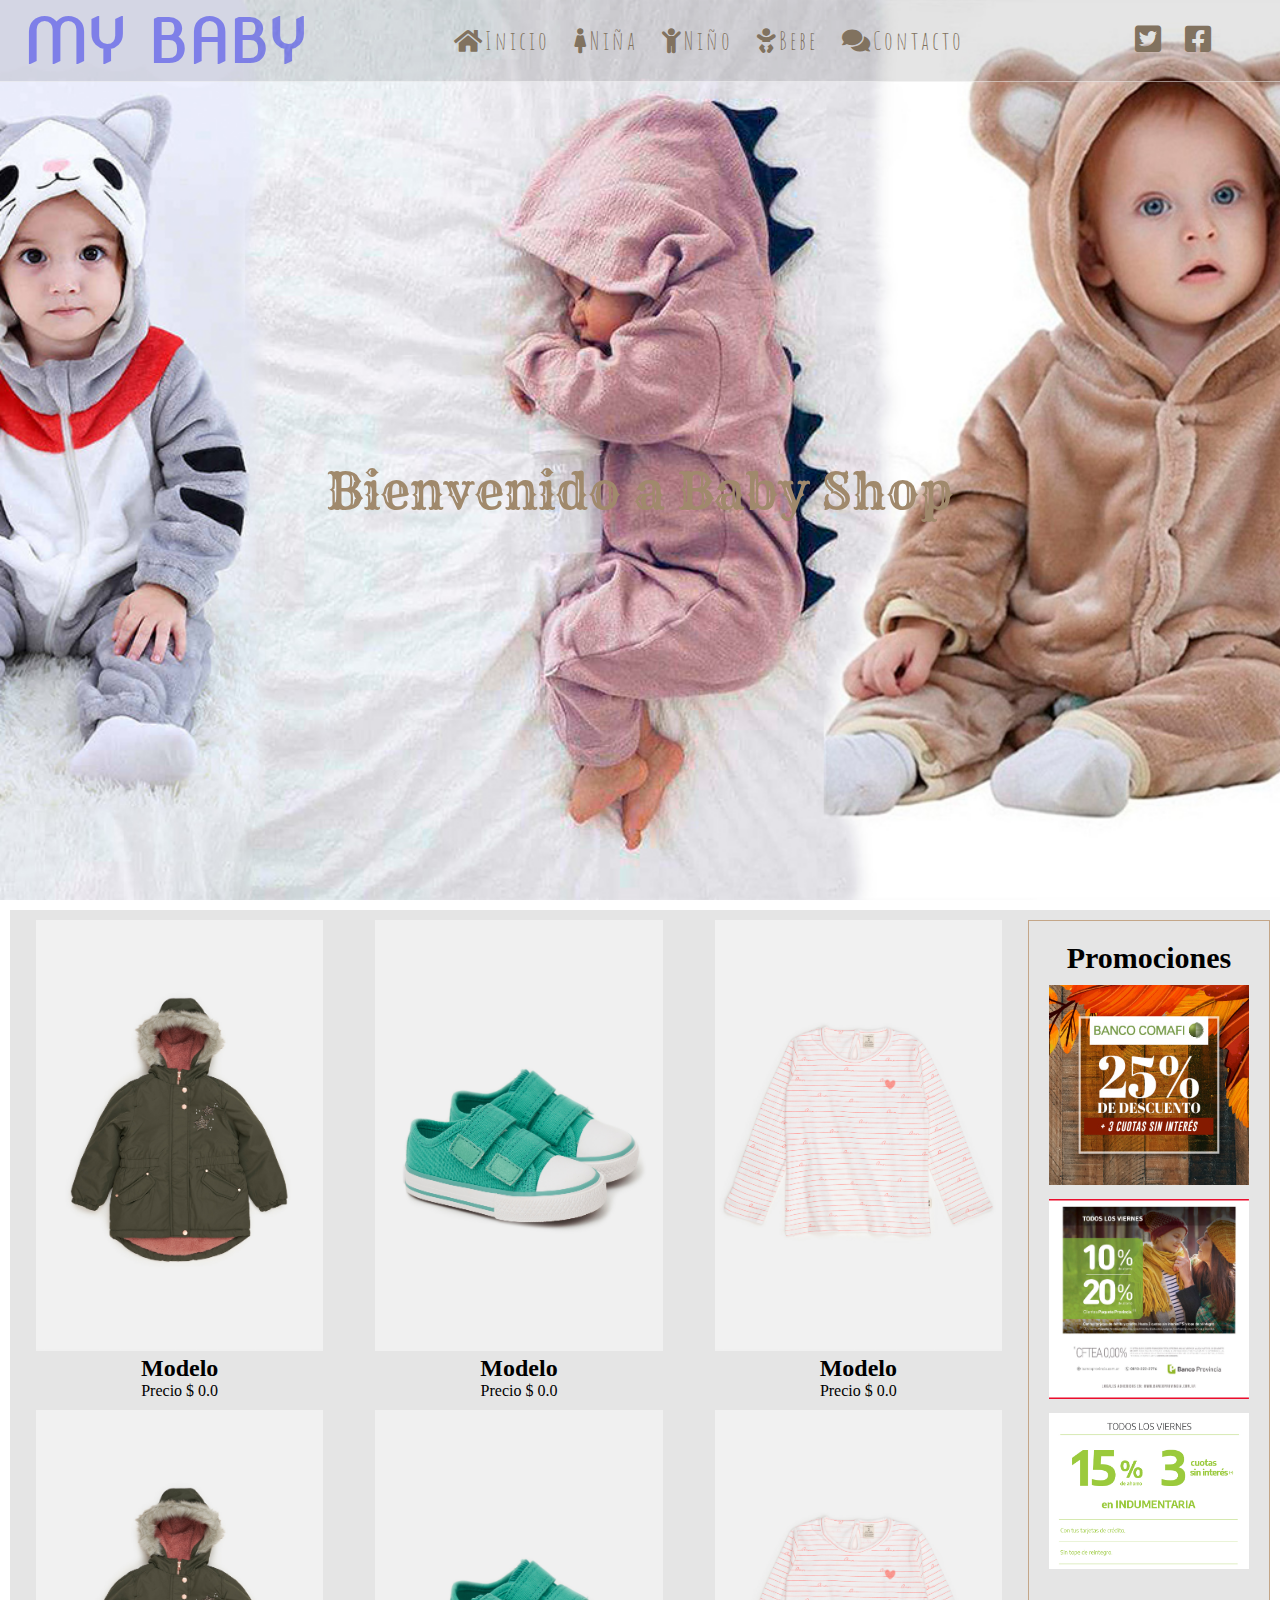
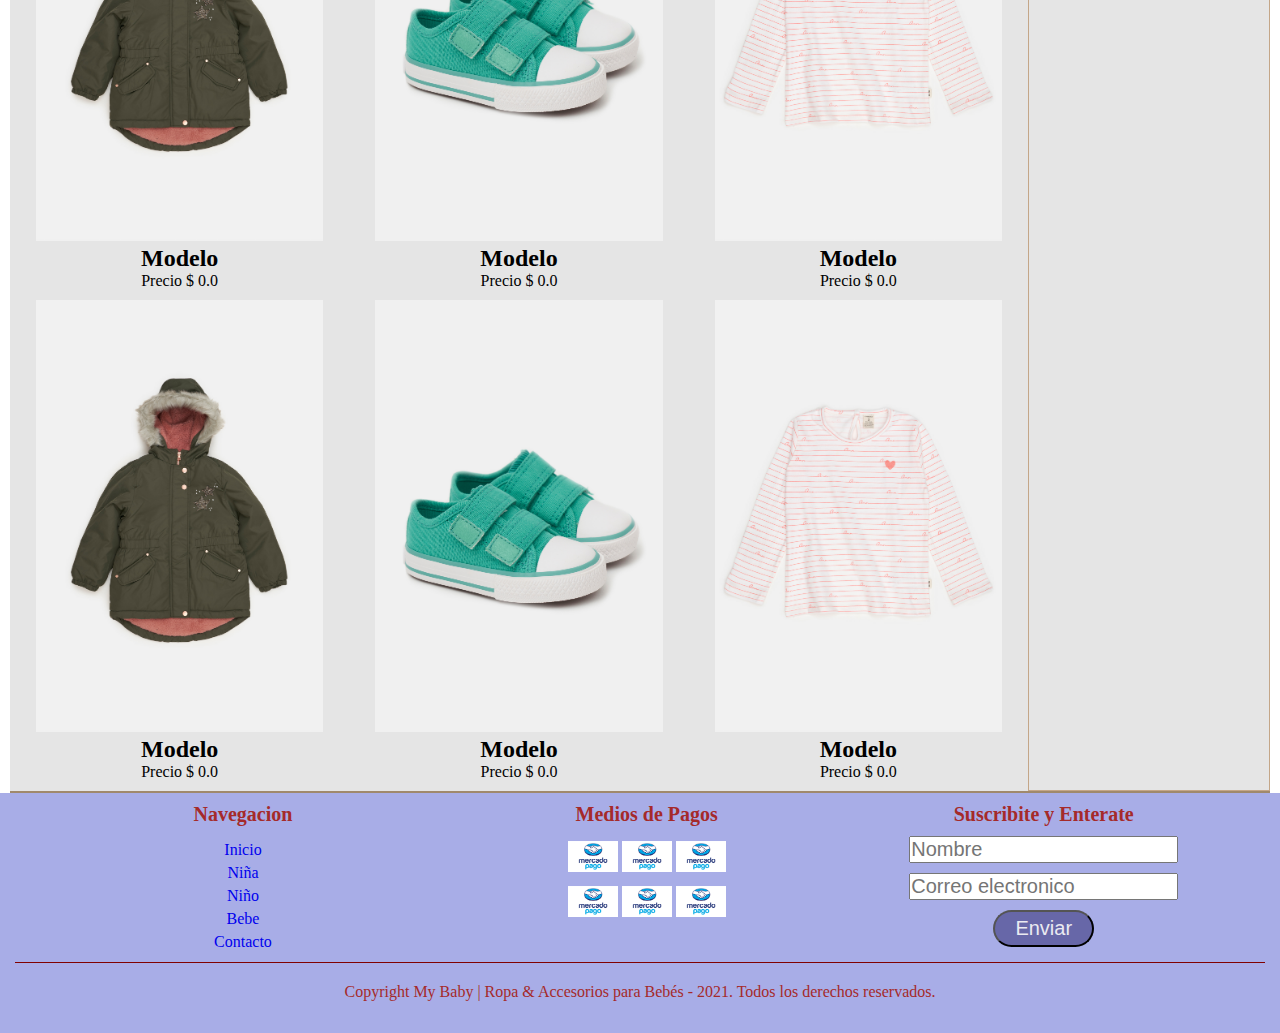
<file: desafio6/index.html>
<!DOCTYPE html>
<html lang="es">
<head>
    <meta charset="UTF-8">
    <meta http-equiv="X-UA-Compatible" content="IE=edge">
    <meta name="viewport" content="width=device-width, initial-scale=1.0">
    <title>Ropa Baby</title>
    <!-- link de logos -->
    <link rel="stylesheet" href="estilo/css-/all.min.css">
    <!-- link de font-Fuentes -->
    <link href="https://fonts.googleapis.com/css2?family=Nova+Slim&display=swap" rel="stylesheet">
    <link href="https://fonts.googleapis.com/css2?family=Amatic+SC:wght@700&display=swap" rel="stylesheet">
    <link href="https://fonts.googleapis.com/css2?family=Rye&display=swap" rel="stylesheet">
    <!-- link de estilos -->
    <link rel="stylesheet" href="estilo/estilo.css">

</head>
<body>
    <div class="padre">

        <!-- Comienzo de HEADER -->
        <header class="header">
            <div class="menu">

                <!-- mi Logo -->
                <div class="logo">
                    <a href="index.html"><h2>My Baby</h2></a>
                </div>

                <!-- mi menu de navegacion  --> 
                <div class="nav">
                    <ul> 
                        <li><a href="index.html"><i class="fas fa-home" aria-hidden="true"></i>Inicio</a></li>
                        <li><a href="link-public/niña.html"><i class="fas fa-female" aria-hidden="true"></i>Niña</a></li>
                        <li><a href="link-public/niño.html"><i class="fas fa-child" aria-hidden="true"></i>Niño</a></li>
                        <li><a href="link-public/bebe.html"><i class="fas fa-baby" aria-hidden="true"></i></i>Bebe</a></li>
                        <li><a href="link-public/contacto.html"><i class="fas fa-comments" aria-hidden="true"></i>Contacto</a></li>    
                    </ul>
                </div>

                <!-- mis redes sociales -->
                <div class="social">
                    <div class="social-icon">
                        <a href="#"><i class="fab fa-twitter-square" aria-hidden="true"></i></a>
                        <a href="#"><i class="fab fa-facebook-square" aria-hidden="true"></i></a>
                    </div>
                </div>
            </div>

            <!-- Mi encabezado Principal -->
            <div class="texto-principal">
                <h1>Bienvenido a Baby Shop</h1>
            </div>           
        </header>
        <!-- Fin de HEADER -->

        <!-- Comienzo del MAIN -->
        <main>
            <section class="section">
                <!-- Articulo 1 -->
                <div class="articulos-1">
                    <article class="article">
                        <img src="imagenBebe/art1.jpg" alt="">
                        <h2 class="tip1">Modelo</h2>
                        <p class="tip1">Precio $ 0.0 </p>
                    </article>
                    <article class="article">
                        <img src="imagenBebe/art1.jpg" alt="">
                        <h2>Modelo</h2>
                        <p>Precio $ 0.0 </p>
                    </article>
                    <article class="article">
                        <img src="imagenBebe/art1.jpg" alt="">
                        <h2>Modelo</h2>
                        <p>Precio $ 0.0 </p>
                    </article>
                </div>
                <!-- Articulo 2 -->
                <div class="articulos-2">
                    <article class="article">
                        <img src="imagenBebe/artC.jpg" alt="">
                        <h2>Modelo</h2>
                        <p>Precio $ 0.0 </p>
                    </article>
                    <article class="article">
                        <img src="imagenBebe/artC.jpg" alt="">
                        <h2>Modelo</h2>
                        <p>Precio $ 0.0 </p>
                    </article>
                    <article class="article">
                        <img src="imagenBebe/artC.jpg" alt="">
                        <h2>Modelo</h2>
                        <p>Precio $ 0.0 </p>
                    </article>
                </div>
                <!-- Articulo 3 -->
                <div class="articulos-3">
                    <article class="article">
                        <img src="imagenBebe/art3.jpg" alt="">
                        <h2>Modelo</h2>
                        <p>Precio $ 0.0 </p>
                    </article>
                    <article class="article">
                        <img src="imagenBebe/art3.jpg" alt="">
                        <h2>Modelo</h2>
                        <p>Precio $ 0.0 </p>
                    </article>
                    <article class="article">
                        <img src="imagenBebe/art3.jpg" alt="">
                        <h2>Modelo</h2>
                        <p>Precio $ 0.0 </p>
                    </article>
                </div>

                <aside class="aside">
                    <h3 class="aside-texto">Promociones</h3>
                    <div class="enColumna">
                        <div class="publicidad">
                                <img src="imagenBebe/promo1.jpg" alt="">
                        </div>
                        <div class="publicidad">
                            <img src="imagenBebe/promo2.jpg" alt="">
                        </div>
                        <div class="publicidad">
                            <img src="imagenBebe/promo3.jpg" alt="">
                        </div>
                    </div>
                </aside>
            </section>
        </main>
        <!-- Fin del MAIN -->

        <!-- Comienza el Footer -->
        <footer class="footer">
            <div class="grupo1">
                <div class="Footer-navegacion">
                    <h3>Navegacion</h3>
                    <ul>
                        <li><a href="#">Inicio</a></li>
                        <li><a href="#">Niña</a></li>
                        <li><a href="#">Niño</a></li>
                        <li><a href="#">Bebe</a></li>
                        <li><a href="#">Contacto</a></li> 
                    </ul>
                </div>
                <div class="mediosPago">
                    <h3>Medios de Pagos</h3>
                    <div>
                        <img src="imagenBebe/Medio s de pago/1-mercadopago.png" alt="">
                        <img src="imagenBebe/Medio s de pago/1-mercadopago.png" alt="">
                        <img src="imagenBebe/Medio s de pago/1-mercadopago.png" alt="">
                    </div>
                    <div>
                        <img src="imagenBebe/Medio s de pago/1-mercadopago.png" alt="">
                        <img src="imagenBebe/Medio s de pago/1-mercadopago.png" alt="">
                        <img src="imagenBebe/Medio s de pago/1-mercadopago.png" alt="">
                    </div>
                </div>
                <div class="suscribite">
                    <form action="" method="POST" class="formulario">
                        <h3>Suscribite y Enterate</h3>
                        <input type="text" name="Nombre" placeholder="Nombre"><br>
                        <input type="email" name="email" placeholder="Correo electronico">
                        <div class="boton">
                            <span> <input type="submit" value="Enviar"></span>
                        </div>
                    </form>
                </div>
            </div>
            <div class="grupo2">
                <div class="terminos">
                    <p class="condicion">
                        Copyright My Baby | Ropa & Accesorios para Bebés - 2021. Todos los derechos reservados. 
                    </p>
                </div>
            </div>
        </footer>
        <!-- Fin del Footer -->
    </div> 
</body>
</html>
</file>
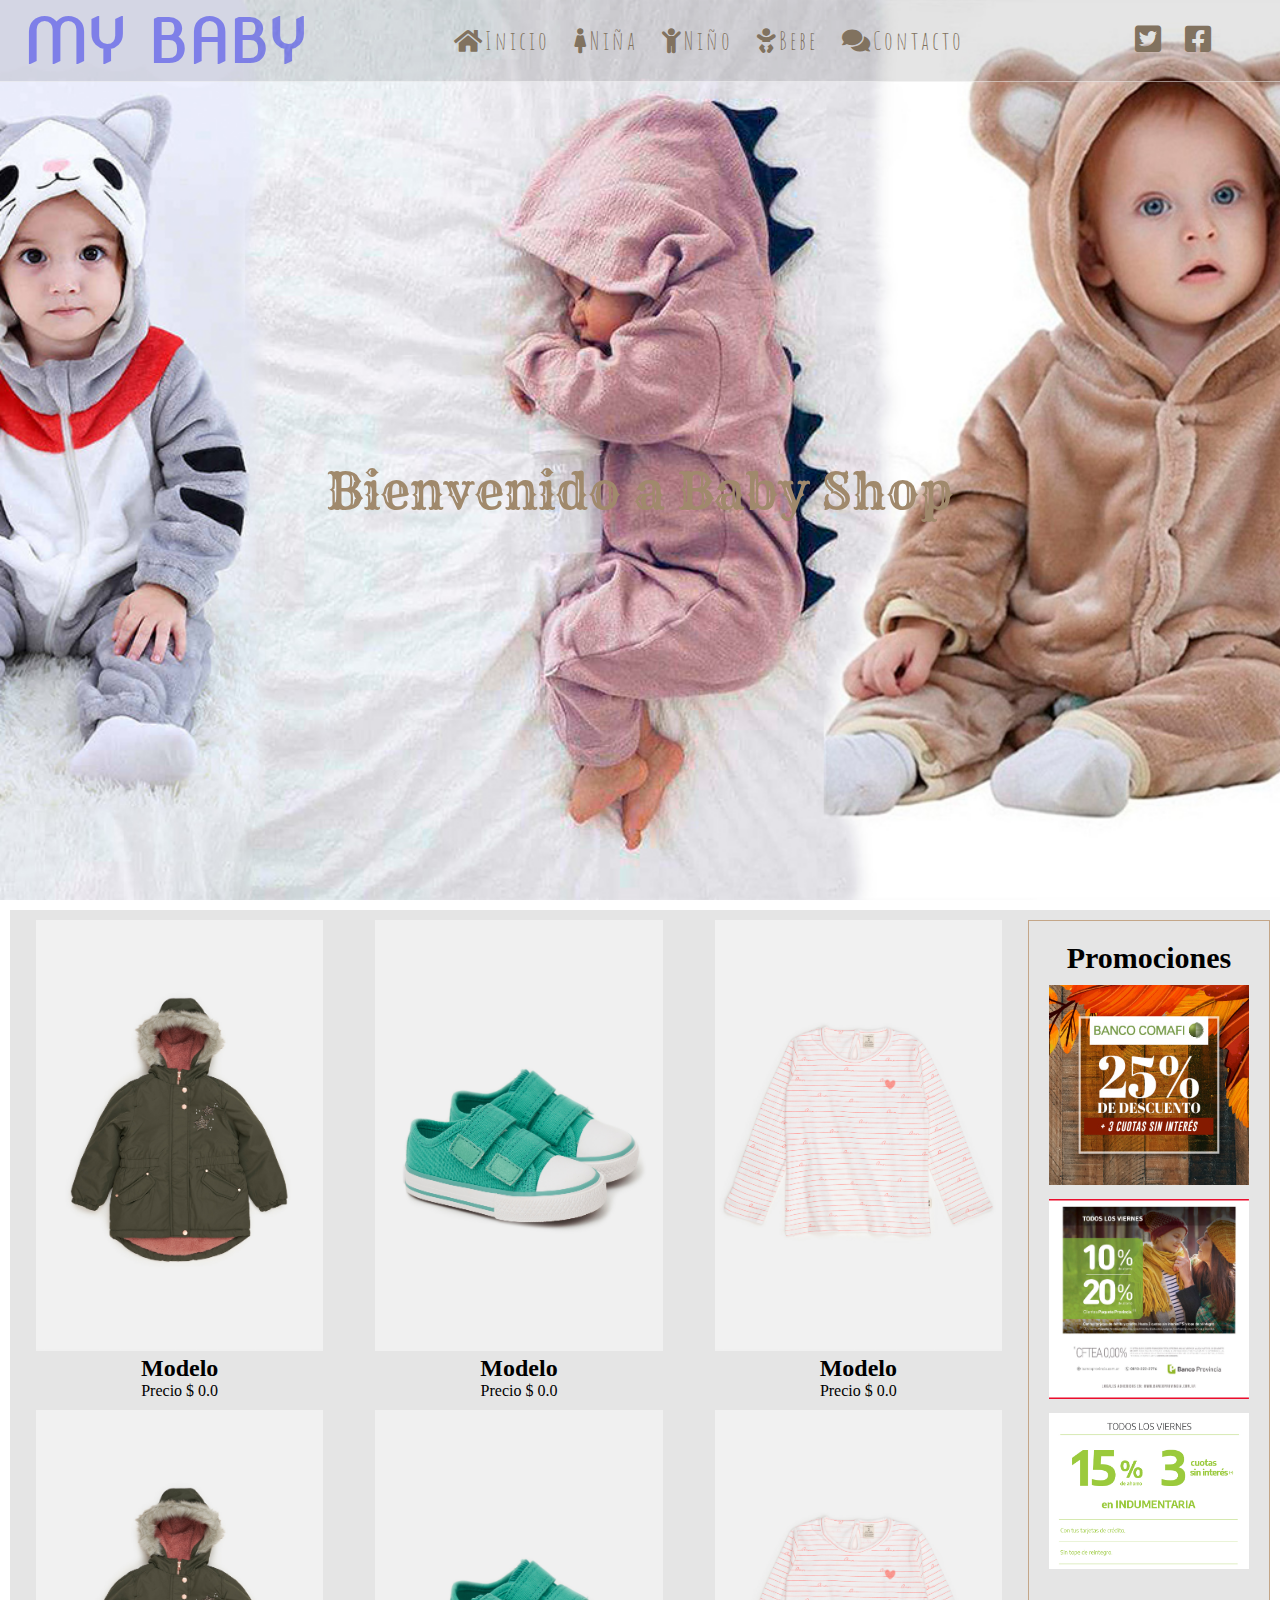
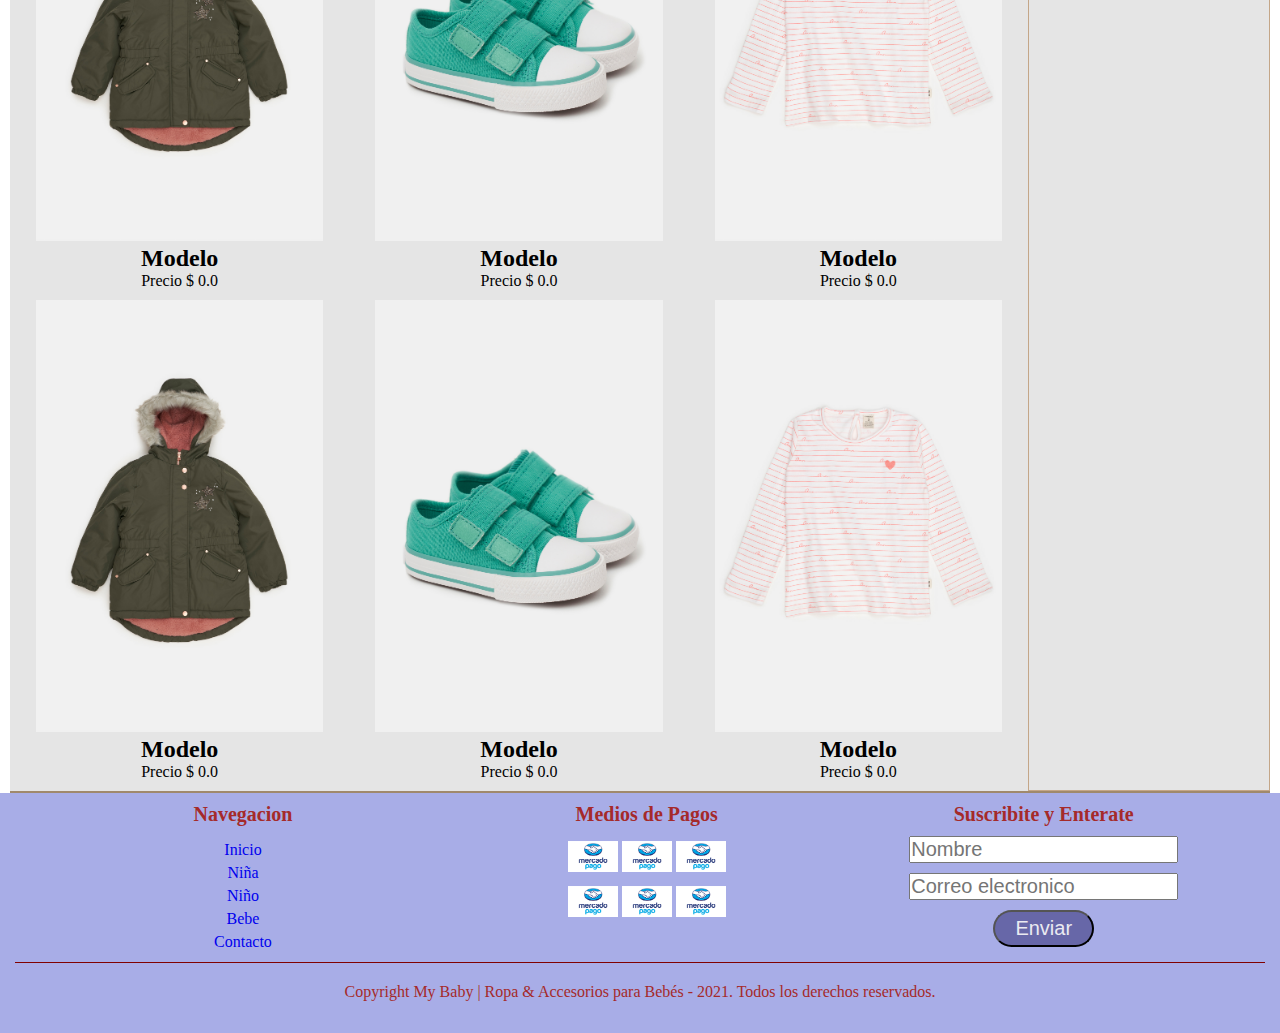
<file: desafio6/link-public/bebe.html>
<!DOCTYPE html>
<html lang="es">
<head>
    <meta charset="UTF-8">
    <meta http-equiv="X-UA-Compatible" content="IE=edge">
    <meta name="viewport" content="width=device-width, initial-scale=1.0">
    <title>Ropa Baby</title>
    <!-- link de logos -->
    <link rel="stylesheet" href="../estilo/css-/all.min.css">
    <!-- link de font-Fuentes -->
    <link href="https://fonts.googleapis.com/css2?family=Nova+Slim&display=swap" rel="stylesheet">
    <link href="https://fonts.googleapis.com/css2?family=Amatic+SC:wght@700&display=swap" rel="stylesheet">
    <link href="https://fonts.googleapis.com/css2?family=Rye&display=swap" rel="stylesheet">
    <!-- link de estilos -->
    <link rel="stylesheet" href="../estilo/estilo.css">

</head>
<body>
    <div class="padre">

        <!-- Comienzo de HEADER -->
        <header class="header">
            <div class="menu">

                <!-- mi Logo -->
                <div class="logo">
                    <a href="../index.html"><h2>My Baby</h2></a>
                </div>

                <!-- mi menu de navegacion  --> 
                <div class="nav">
                    <ul> 
                        <li><a href="../index.html"><i class="fas fa-home" aria-hidden="true"></i>Inicio</a></li>
                        <li><a href="niña.html"><i class="fas fa-female" aria-hidden="true"></i>Niña</a></li>
                        <li><a href="niño.html"><i class="fas fa-child" aria-hidden="true"></i>Niño</a></li>
                        <li><a href="bebe.html"><i class="fas fa-baby" aria-hidden="true"></i></i>Bebe</a></li>
                        <li><a href="contacto.html"><i class="fas fa-comments" aria-hidden="true"></i>Contacto</a></li>    
                    </ul>
                </div>

                <!-- mis redes sociales -->
                <div class="social">
                    <div class="social-icon">
                        <a href="#"><i class="fab fa-twitter-square" aria-hidden="true"></i></a>
                        <a href="#"><i class="fab fa-facebook-square" aria-hidden="true"></i></a>
                    </div>
                </div>
            </div>

            <!-- Mi encabezado Principal -->
            <div class="texto-principal">
                <h1>Bienvenido a Baby Shop</h1>
            </div>           
        </header>
        <!-- Fin de HEADER -->

        <!-- Comienzo del MAIN -->
        <main>
            <section class="section">
                <!-- Articulo 1 -->
                <div class="articulos-1">
                    <article class="article">
                        <img src="../imagenBebe/art1.jpg" alt="">
                        <h2 class="tip1">Modelo</h2>
                        <p class="tip1">Precio $ 0.0 </p>
                    </article>
                    <article class="article">
                        <img src="../imagenBebe/art1.jpg" alt="">
                        <h2>Modelo</h2>
                        <p>Precio $ 0.0 </p>
                    </article>
                    <article class="article">
                        <img src="../imagenBebe/art1.jpg" alt="">
                        <h2>Modelo</h2>
                        <p>Precio $ 0.0 </p>
                    </article>
                </div>
                <!-- Articulo 2 -->
                <div class="articulos-2">
                    <article class="article">
                        <img src="../imagenBebe/artC.jpg" alt="">
                        <h2>Modelo</h2>
                        <p>Precio $ 0.0 </p>
                    </article>
                    <article class="article">
                        <img src="../imagenBebe/artC.jpg" alt="">
                        <h2>Modelo</h2>
                        <p>Precio $ 0.0 </p>
                    </article>
                    <article class="article">
                        <img src="../imagenBebe/artC.jpg" alt="">
                        <h2>Modelo</h2>
                        <p>Precio $ 0.0 </p>
                    </article>
                </div>
                <!-- Articulo 3 -->
                <div class="articulos-3">
                    <article class="article">
                        <img src="../imagenBebe/art3.jpg" alt="">
                        <h2>Modelo</h2>
                        <p>Precio $ 0.0 </p>
                    </article>
                    <article class="article">
                        <img src="../imagenBebe/art3.jpg" alt="">
                        <h2>Modelo</h2>
                        <p>Precio $ 0.0 </p>
                    </article>
                    <article class="article">
                        <img src="../imagenBebe/art3.jpg" alt="">
                        <h2>Modelo</h2>
                        <p>Precio $ 0.0 </p>
                    </article>
                </div>

                <aside class="aside">
                    <h3 class="aside-texto">Promociones</h3>
                    <div class="enColumna">
                        <div class="publicidad">
                                <img src="../imagenBebe/promo1.jpg" alt="">
                        </div>
                        <div class="publicidad">
                            <img src="../imagenBebe/promo2.jpg" alt="">
                        </div>
                        <div class="publicidad">
                            <img src="../imagenBebe/promo3.jpg" alt="">
                        </div>
                    </div>
                </aside>
            </section>
        </main>
        <!-- Fin del MAIN -->

        <!-- Comienza el Footer -->
        <footer class="footer">
            <div class="grupo1">
                <div class="Footer-navegacion">
                    <h3>Navegacion</h3>
                    <ul>
                        <li><a href="#">Inicio</a></li>
                        <li><a href="#">Niña</a></li>
                        <li><a href="#">Niño</a></li>
                        <li><a href="#">Bebe</a></li>
                        <li><a href="#">Contacto</a></li> 
                    </ul>
                </div>
                <div class="mediosPago">
                    <h3>Medios de Pagos</h3>
                    <div>
                        <img src="../imagenBebe/Medio s de pago/1-mercadopago.png" alt="">
                        <img src="../imagenBebe/Medio s de pago/1-mercadopago.png" alt="">
                        <img src="../imagenBebe/Medio s de pago/1-mercadopago.png" alt="">
                    </div>
                    <div>
                        <img src="../imagenBebe/Medio s de pago/1-mercadopago.png" alt="">
                        <img src="../imagenBebe/Medio s de pago/1-mercadopago.png" alt="">
                        <img src="../imagenBebe/Medio s de pago/1-mercadopago.png" alt="">
                    </div>
                </div>
                <div class="suscribite">
                    <form action="" method="POST" class="formulario">
                        <h3>Suscribite y Enterate</h3>
                        <input type="text" name="Nombre" placeholder="Nombre"><br>
                        <input type="email" name="email" placeholder="Correo electronico">
                        <div class="boton">
                            <span> <input type="submit" value="Enviar"></span>
                        </div>
                    </form>
                </div>
            </div>
            <div class="grupo2">
                <div class="terminos">
                    <p class="condicion">
                        Copyright My Baby | Ropa & Accesorios para Bebés - 2021. Todos los derechos reservados. 
                    </p>
                </div>
            </div>
        </footer>
        <!-- Fin del Footer -->
    </div> 
</body>
</html>
</file>
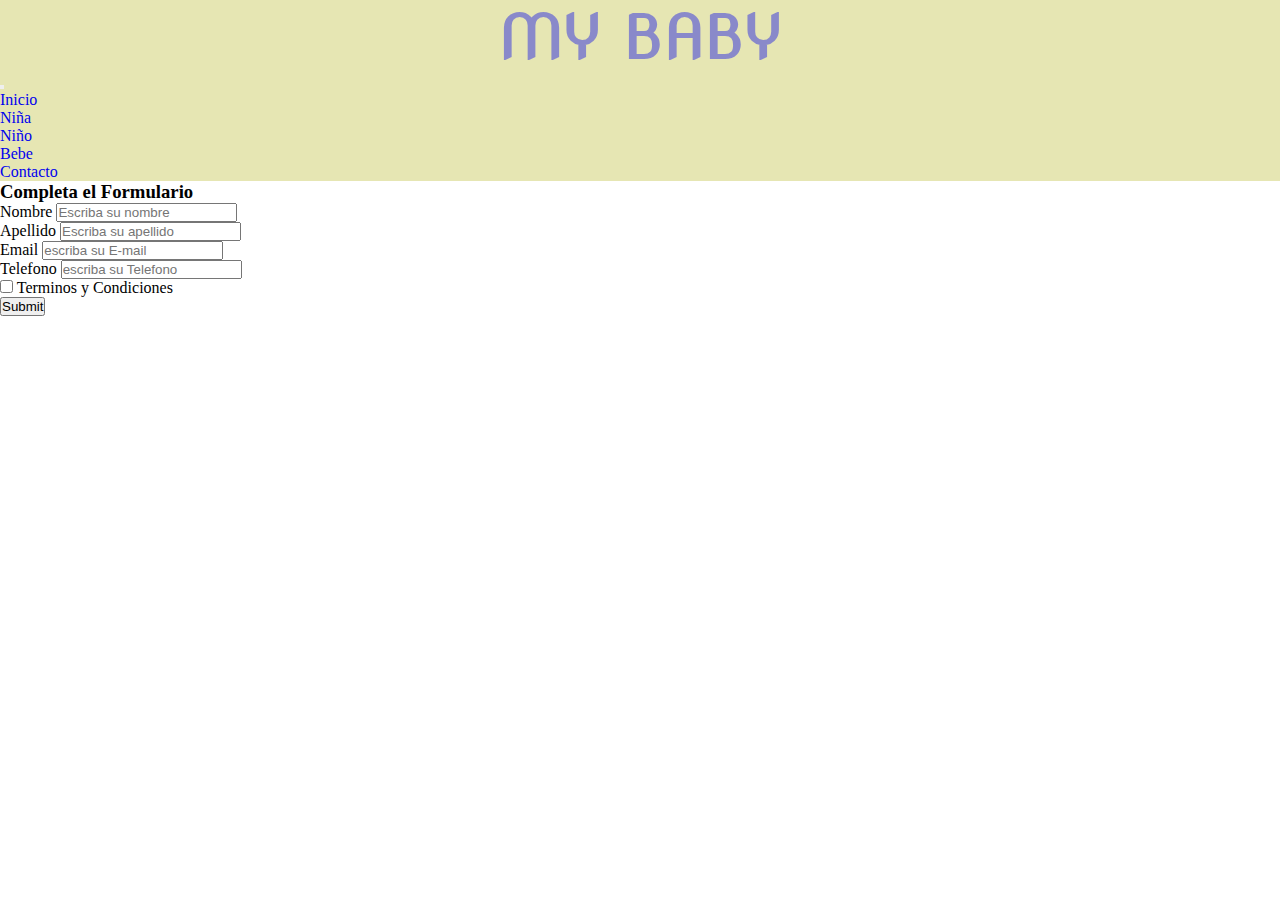
<file: desafio6/link-public/contacto.html>
<!-- <form action="envia.php" method="POST" enctype="multipart/form-data">
                <fieldset>
                    <legend>Envia tu Recomendacion</legend> 
                
                    <label for="nombreyapellido">Nombre y Apellido</label>
                    <input type="text" name="nombreyapellido" maxlength="100">
                    <br>
        
                    <label for="password">Contraseña</label>
                    <input type="password" name="password">
                    <br>
        
                    <textarea name="" id="" cols="30" rows="10" placeholder="Escribe aqui..."></textarea>
                    <br>
        
                    <h4>Seleciona a que Autor pertenece</h4>
                    <select name="autores">
                        <option value="Dan Brwn">Dan Brwn</option>
                        <option value="Jk Rowling">Jk Rowling</option>
                        <option value="Carl Sagan">Carl Sagan</option>
                    </select>
        
                    <br>
                    <h5>Sexo</h5>
                    <label for="sexo">Masculino</label>
                    <input type="radio" name="sexo" value="Mascilino">
                    
                    <label for="sexo">Femenino</label>
                    <input type="radio" name="sexo" value="Femenino">
                    
                    <label for="sexo">Otro</label>
                    <input type="radio" name="sexo" value="Otro">
                    <br>
        
                    <div>Soy Autor Independiente</div>
                    <input type="radio" name="sexo" value="Masculino">
                    <br>
                    <input type="submit" name="submit" value="Enviar">
                    <input type="reset" name="reset" value="Borrar Contenido">
                </fieldset>     
            </form> -->
            
<!DOCTYPE html>
<html lang="es">

<head>
    <meta charset="UTF-8">
    <meta http-equiv="X-UA-Compatible" content="IE=edge">
    <meta name="viewport" content="width=device-width, initial-scale=1.0">
    <title>Ropa Baby</title>
    <!-- link de logos -->
    <link rel="stylesheet" href="../estilo/css-/all.min.css">
    <!-- link de font-Fuentes -->
    <link href="https://fonts.googleapis.com/css2?family=Nova+Slim&display=swap" rel="stylesheet">
    <link href="https://fonts.googleapis.com/css2?family=Amatic+SC:wght@700&display=swap" rel="stylesheet">
    <link href="https://fonts.googleapis.com/css2?family=Rye&display=swap" rel="stylesheet">

    <!-- link animate -->
    <link
    rel="stylesheet"
    href="https://cdnjs.cloudflare.com/ajax/libs/animate.css/4.1.1/animate.min.css"
    />

    <!-- en internet -->
    <!--LINK DE BOOTSTRAP-4.1.3-CSS-->
    <link rel="stylesheet" href="https://stackpath.bootstrapcdn.com/bootstrap/4.1.3/css/bootstrap.min.css"
    integrity="sha384-MCw98/SFnGE8fJT3GXwEOngsV7Zt27NXFoaoApmYm81iuXoPkFOJwJ8ERdknLPMO" crossorigin="anonymous">

    <!-- link de estilos -->
    <link rel="stylesheet" href="../estilo/estilo.css">

</head>

<body>
    <div class="contenedor-bootstrap">

    <!-- Comienzo de HEADER -->
    <header class="header-boots ">
        <div class="container-fluid ">

        <!-- Logo / menu -->
        <div class=" row nav-color p-4 ">
            <!-- Logo -->
            <div class="logo logo-block col-12 col-md-12 col-lg-3  d-flex justify-content-center mt-1">
            <a class="line" href="../index.html">
                <h2 class="animate__animated animate__backInUp animate__slow text-success">My Baby</h2>
                
            </a>
            </div>

            <!-- Menu -->
            <div class="col-12 col-md-12 col-lg-9 d-flex justify-content-center justify-content-lg-end">
            <nav class="navbar navbar-expand-lg navbar-light">
                <button class="navbar-toggler" type="button" data-toggle="collapse" data-target="#navbarSupportedContent"
                aria-controls="navbarSupportedContent" aria-expanded="false" aria-label="Toggle navigation">
                <span class="navbar-toggler-icon"></span>
                </button>

                <div class="collapse navbar-collapse" id="navbarSupportedContent">
                <ul class="navbar-nav mr-auto">
                    <li class="nav-item active">
                    <a class="nav-link" href="../index.html">Inicio <span class="sr-only">(current)</span></a>
                    </li>
                    <li class="nav-item">
                    <a class="nav-link" href="niña.html">Niña</a>
                    </li>
                    <li class="nav-item">
                    <a class="nav-link" href="niño.html">Niño</a>
                    </li>
                    <li class="nav-item">
                    <a class="nav-link" href="bebe.html">Bebe</a>
                    </li>
                    <li class="nav-item">
                    <a class="nav-link" href="contacto.html">Contacto</a>
                    </li>
                </ul>
                </div>
            </nav>
            </div>
        </div>

        </div>
    </header>

    <!-- Comienzo del MAIN-->


    <main class="main-boots">
        <div class="contenedor">
            <div class="row ">
                
                <div class="col-12 d-flex justify-content-center">
                    <div class="animate__animated animate__bounce animate__infinite">
                        <h3 class="p-5 text-capitalize text-secondary">Completa el Formulario</h3>
                    </div>
                </div>

                <div class="col-12 d-flex justify-content-center">
                <form>
                    <div class="form-group">
                      <label for=" ">Nombre</label>
                      <input type="text" class="form-control" placeholder="Escriba su nombre">
                    </div>
                    <div class="form-group">
                        <label for="">Apellido</label>
                        <input type="text" class="form-control" placeholder="Escriba su apellido">
                      </div>
                      <div class="form-group">
                        <label for=" ">Email</label>
                        <input type="email" class="form-control" placeholder="escriba su E-mail">
                      </div>
                      <div class="form-group">
                        <label for=" ">Telefono</label>
                        <input type="number" class="form-control" placeholder="escriba su Telefono">
                      </div>
                    <div class="form-group form-check">
                      <input type="checkbox" class="form-check-input" id="exampleCheck1">
                      <label class="form-check-label" for="exampleCheck1">Terminos y Condiciones</label>
                    </div>
                    <button type="submit" class="btn btn-outline-success" >Submit</button>
                  </form>
                </div>
            </div>
        </div>
    </main>
    <!-- fIN DE main -->


    <!-- JAVA-SCRIPT con JQUERY-->
    <script src="https://code.jquery.com/jquery-3.3.1.slim.min.js"></script>
    <script src="https://cdnjs.cloudflare.com/ajax/libs/popper.js/1.14.3/umd/popper.min.js"></script>
    <script src="https://stackpath.bootstrapcdn.com/bootstrap/4.1.3/js/bootstrap.min.js"></script>

</body>

</html>
</file>
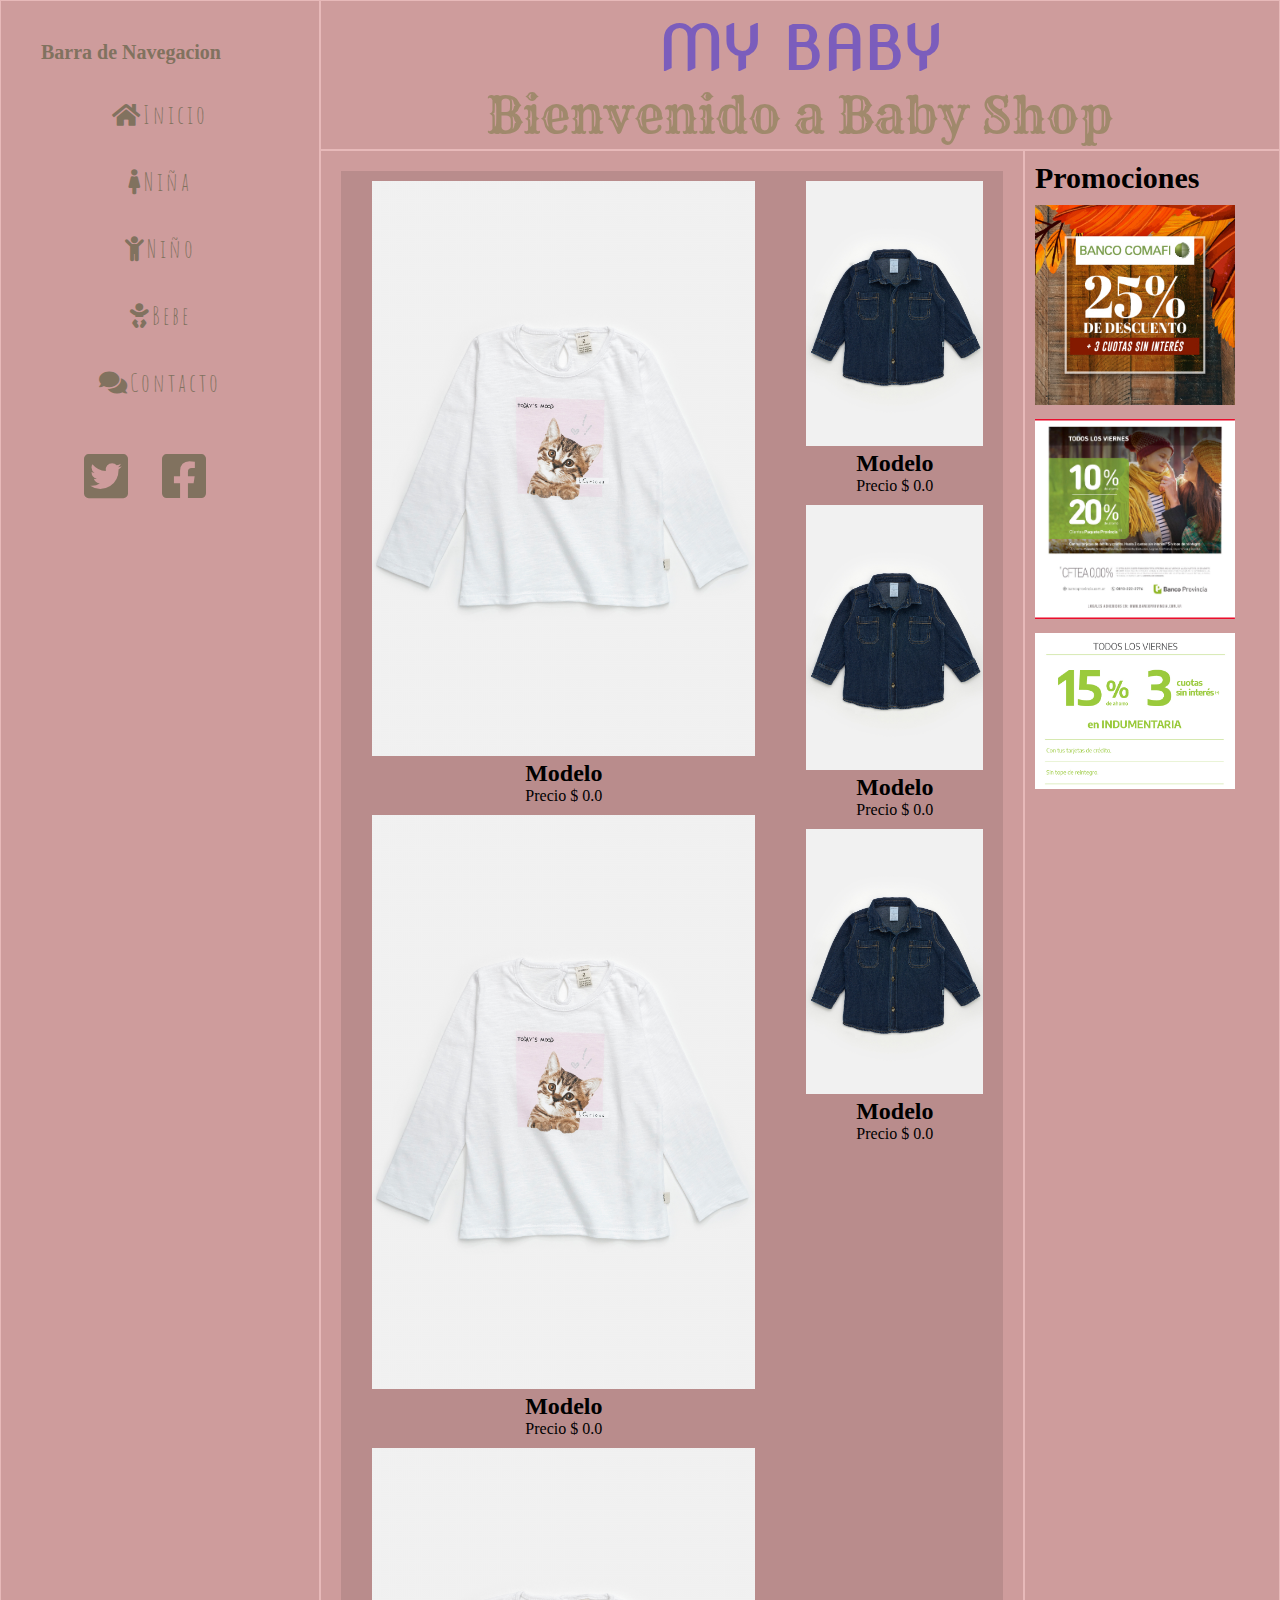
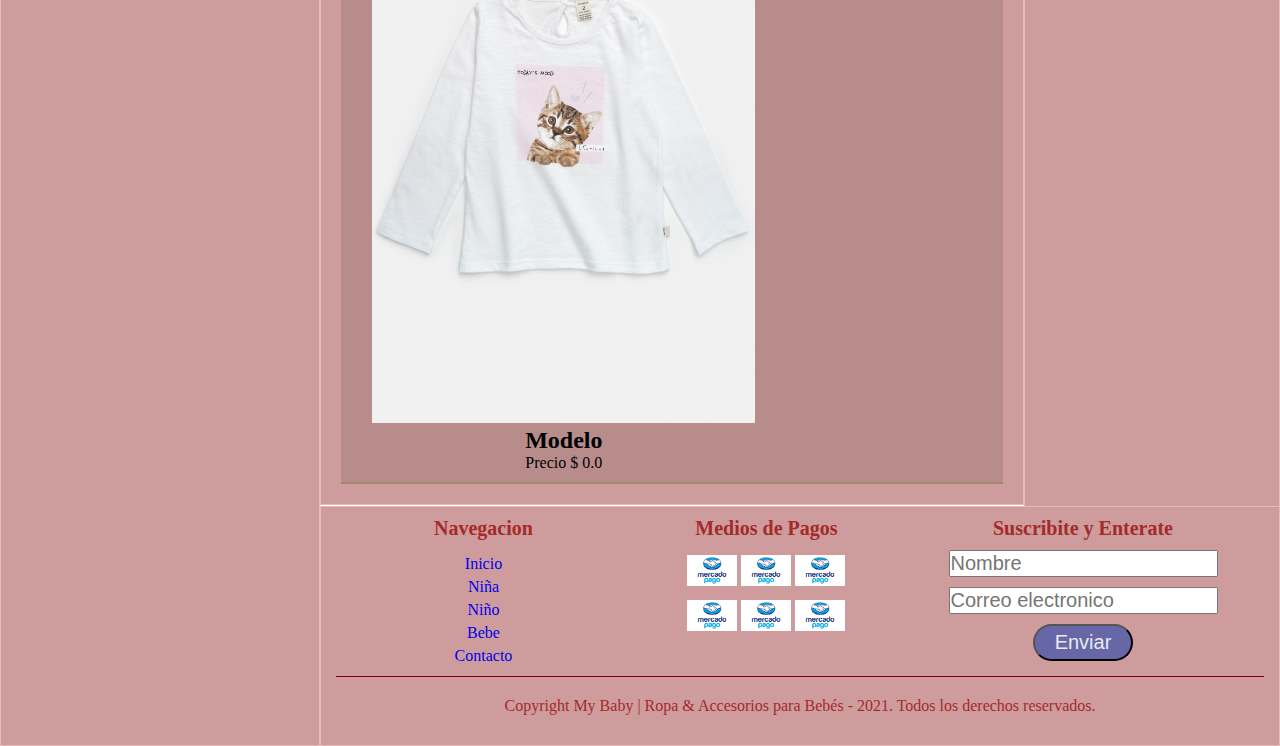
<file: desafio6/link-public/niña.html>
<!DOCTYPE html>
<html lang="es">
<head>
    <meta charset="UTF-8">
    <meta http-equiv="X-UA-Compatible" content="IE=edge">
    <meta name="viewport" content="width=device-width, initial-scale=1.0">
    <title>Ropa Baby</title>
    <!-- link de logos -->
    <link rel="stylesheet" href="../estilo/css-/all.min.css">
    <!-- link de font-Fuentes -->
    <link href="https://fonts.googleapis.com/css2?family=Nova+Slim&display=swap" rel="stylesheet">
    <link href="https://fonts.googleapis.com/css2?family=Amatic+SC:wght@700&display=swap" rel="stylesheet">
    <link href="https://fonts.googleapis.com/css2?family=Rye&display=swap" rel="stylesheet">
    <!-- link de estilos -->
    <link rel="stylesheet" href="../estilo/estilo.css">

</head>
<body>
    <div class="padre-GRID GRILLA">

        <!-- Comienzo de HEADER -->
        <header class="header-grid BORDER">
            <div class="menu-grid">

                <!-- mi Logo -->
                <div class="logo">
                    <a href="../index.html"><h2>My Baby</h2></a>
                </div>
            </div>

            <!-- Mi encabezado Principal -->
            <div class="texto-principal-grid">
                <h1>Bienvenido a Baby Shop</h1>
            </div>           
        </header>
        <!-- Fin de HEADER -->

        <!-- Menu Navegacion -->
        <nav class="nav-grid BORDER">
            <h2>Barra de Navegacion</h2>
            <div class="nav-grid">
                <ul> 
                    <li><a href="../index.html"><i class="fas fa-home" aria-hidden="true"></i>Inicio</a></li>
                    <li><a href="niña.html"><i class="fas fa-female" aria-hidden="true"></i>Niña</a></li>
                    <li><a href="niño.html"><i class="fas fa-child" aria-hidden="true"></i>Niño</a></li>
                    <li><a href="bebe.html"><i class="fas fa-baby" aria-hidden="true"></i></i>Bebe</a></li>
                    <li><a href="contacto.html"><i class="fas fa-comments" aria-hidden="true"></i>Contacto</a></li>    
                </ul>
            </div>

            <!-- mis redes sociales -->
            <div class="social-grid">
                <div class="social-icon">
                    <a href="#"><i class="fab fa-twitter-square" aria-hidden="true"></i></a>
                    <a href="#"><i class="fab fa-facebook-square" aria-hidden="true"></i></a>
                </div>
            </div>
        </nav>
        <!-- Fin de menu navegacion -->

        <!-- Comienzo del MAIN-->
        <main class="main BORDER">
            <section class="section">
                <!-- Articulo a  -->
                <div class="articulos-a">
                    <article class="article">
                        <img src="../imagenBebe/art2.jpg" alt="">
                        <h2 class="tip1">Modelo</h2>
                        <p class="tip1">Precio $ 0.0 </p>
                    </article>
                    <article class="article">
                        <img src="../imagenBebe/art2.jpg" alt="">
                        <h2>Modelo</h2>
                        <p>Precio $ 0.0 </p>
                    </article>
                    <article class="article">
                        <img src="../imagenBebe/art2.jpg" alt="">
                        <h2>Modelo</h2>
                        <p>Precio $ 0.0 </p>
                    </article>
                </div>
                
                <!-- Articulo b -->
                <div class="articulos-b">
                    <article class="article">
                        <img src="../imagenBebe/artA.jpg" alt="">
                        <h2>Modelo</h2>
                        <p>Precio $ 0.0 </p>
                    </article>
                    <article class="article">
                        <img src="../imagenBebe/artA.jpg" alt="">
                        <h2>Modelo</h2>
                        <p>Precio $ 0.0 </p>
                    </article>
                    <article class="article">
                        <img src="../imagenBebe/artA.jpg" alt="">
                        <h2>Modelo</h2>
                        <p>Precio $ 0.0 </p>
                    </article>
                </div>
                <!--
                Articulo c 
                <div class="articulos-c">
                    <article class="article">
                        <img src="../imagenBebe/art3.jpg" alt="">
                        <h2>Modelo</h2>
                        <p>Precio $ 0.0 </p>
                    </article>
                    <article class="article">
                        <img src="../imagenBebe/art3.jpg" alt="">
                        <h2>Modelo</h2>
                        <p>Precio $ 0.0 </p>
                    </article>
                    <article class="article">
                        <img src="../imagenBebe/art3.jpg" alt="">
                        <h2>Modelo</h2>
                        <p>Precio $ 0.0 </p>
                    </article>
                </div>
                -->
            </section>
        </main>
        <!-- fIN DE main -->

        <!-- Comienzo de ASIDE -->
        <aside class="aside-grid BORDER">
            <h3 class="aside-texto">Promociones</h3>
            <div class="enColumna">
                <div class="publicidad">
                        <img src="../imagenBebe/promo1.jpg" alt="">
                </div>
                <div class="publicidad">
                    <img src="../imagenBebe/promo2.jpg" alt="">
                </div>
                <div class="publicidad">
                    <img src="../imagenBebe/promo3.jpg" alt="">
                </div>
            </div>
        </aside>
        <!-- Fin de ASIDE -->
  
        <!-- Comienzo de FOOTER -->
        <footer class="footer BORDER">
            
            <div class="grupo1">
                <div class="Footer-navegacion">
                    <h3>Navegacion</h3>
                    <ul>
                        <li><a href="#">Inicio</a></li>
                        <li><a href="#">Niña</a></li>
                        <li><a href="#">Niño</a></li>
                        <li><a href="#">Bebe</a></li>
                        <li><a href="#">Contacto</a></li> 
                    </ul>
                </div>
                <div class="mediosPago">
                    <h3>Medios de Pagos</h3>
                    <div>
                        <img src="../imagenBebe/Medio s de pago/1-mercadopago.png" alt="">
                        <img src="../imagenBebe/Medio s de pago/1-mercadopago.png" alt="">
                        <img src="../imagenBebe/Medio s de pago/1-mercadopago.png" alt="">
                    </div>
                    <div>
                        <img src="../imagenBebe/Medio s de pago/1-mercadopago.png" alt="">
                        <img src="../imagenBebe/Medio s de pago/1-mercadopago.png" alt="">
                        <img src="../imagenBebe/Medio s de pago/1-mercadopago.png" alt="">
                    </div>
                </div>
                <div class="suscribite">
                    <form action="" method="POST" class="formulario">
                        <h3>Suscribite y Enterate</h3>
                        <input type="text" name="Nombre" placeholder="Nombre"><br>
                        <input type="email" name="email" placeholder="Correo electronico">
                        <div class="boton">
                            <span> <input type="submit" value="Enviar"></span>
                        </div>
                    </form>
                </div>
            </div>
            <div class="grupo2">
                <div class="terminos">
                    <p class="condicion">
                        Copyright My Baby | Ropa & Accesorios para Bebés - 2021. Todos los derechos reservados. 
                    </p>
                </div>
            </div>
        </footer>
         <!--Fin de FOOTER  -->

    </div> 
</body>
</html>
</file>
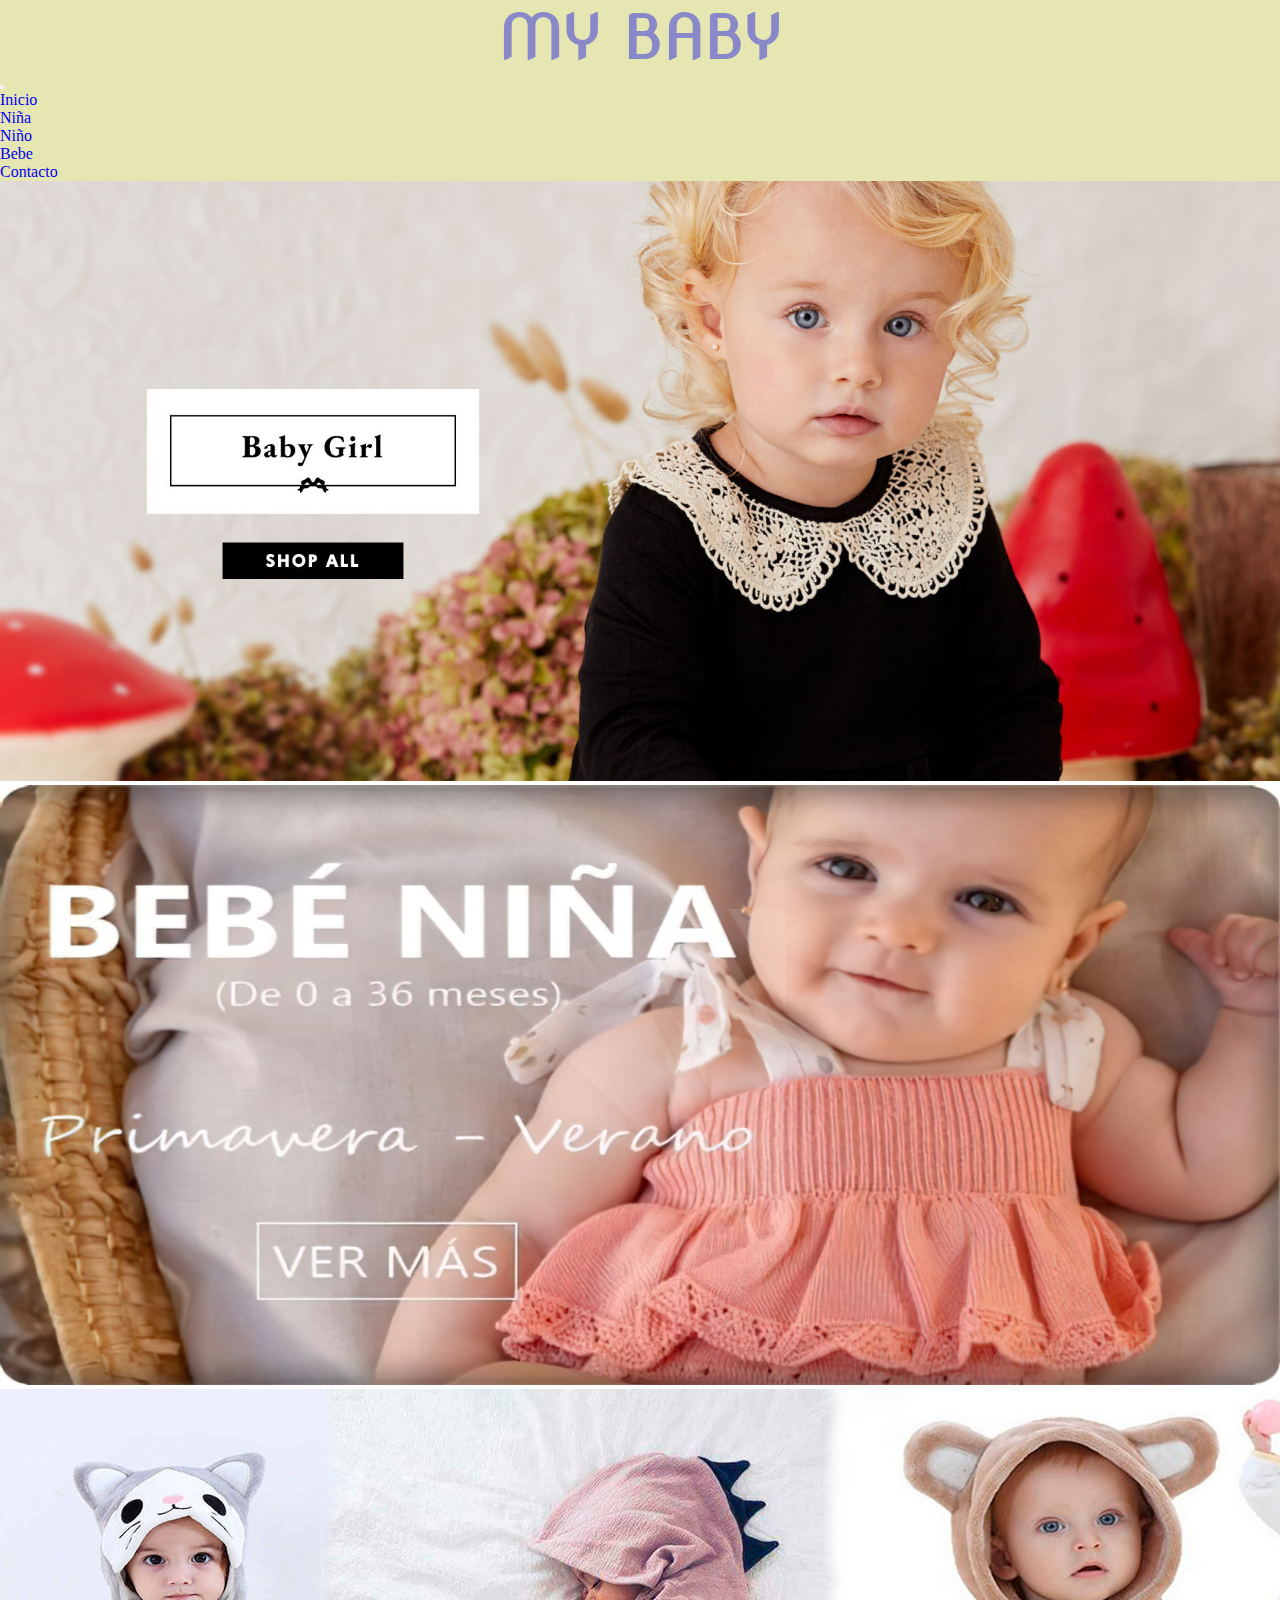
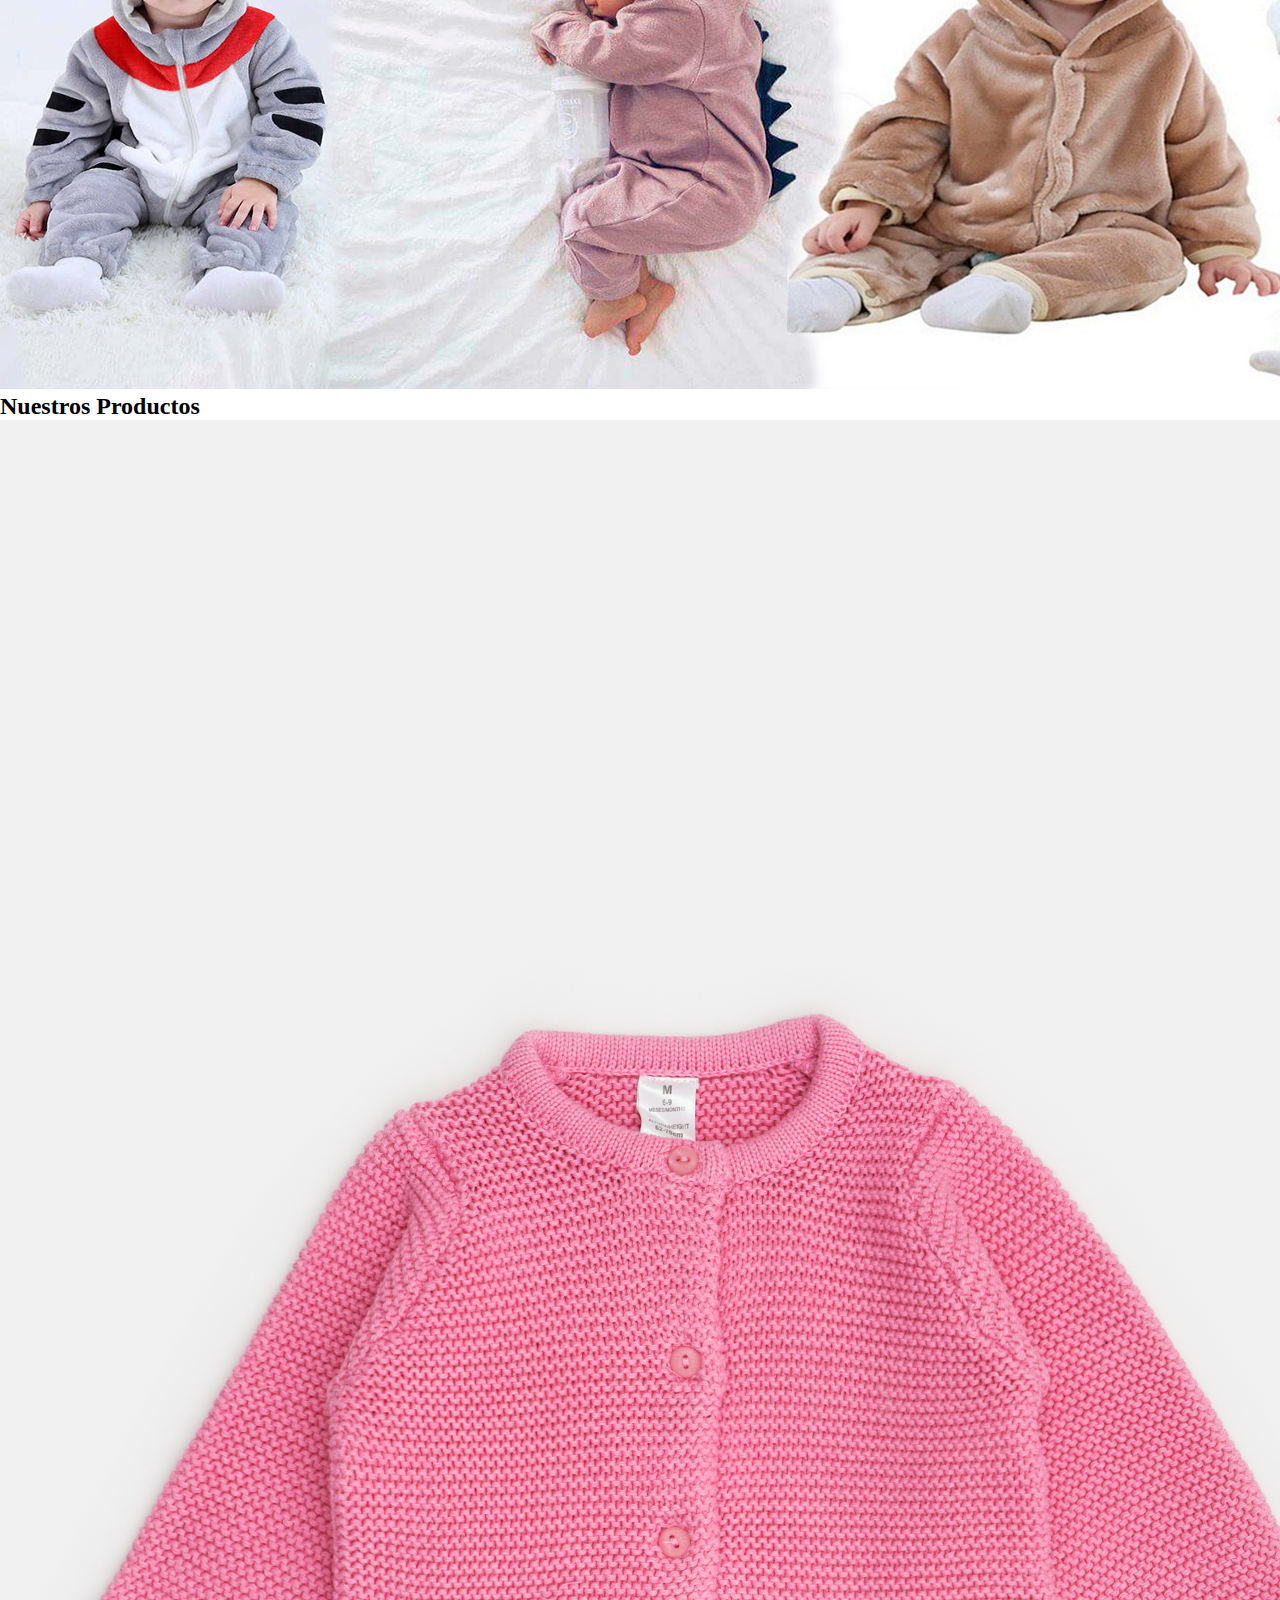
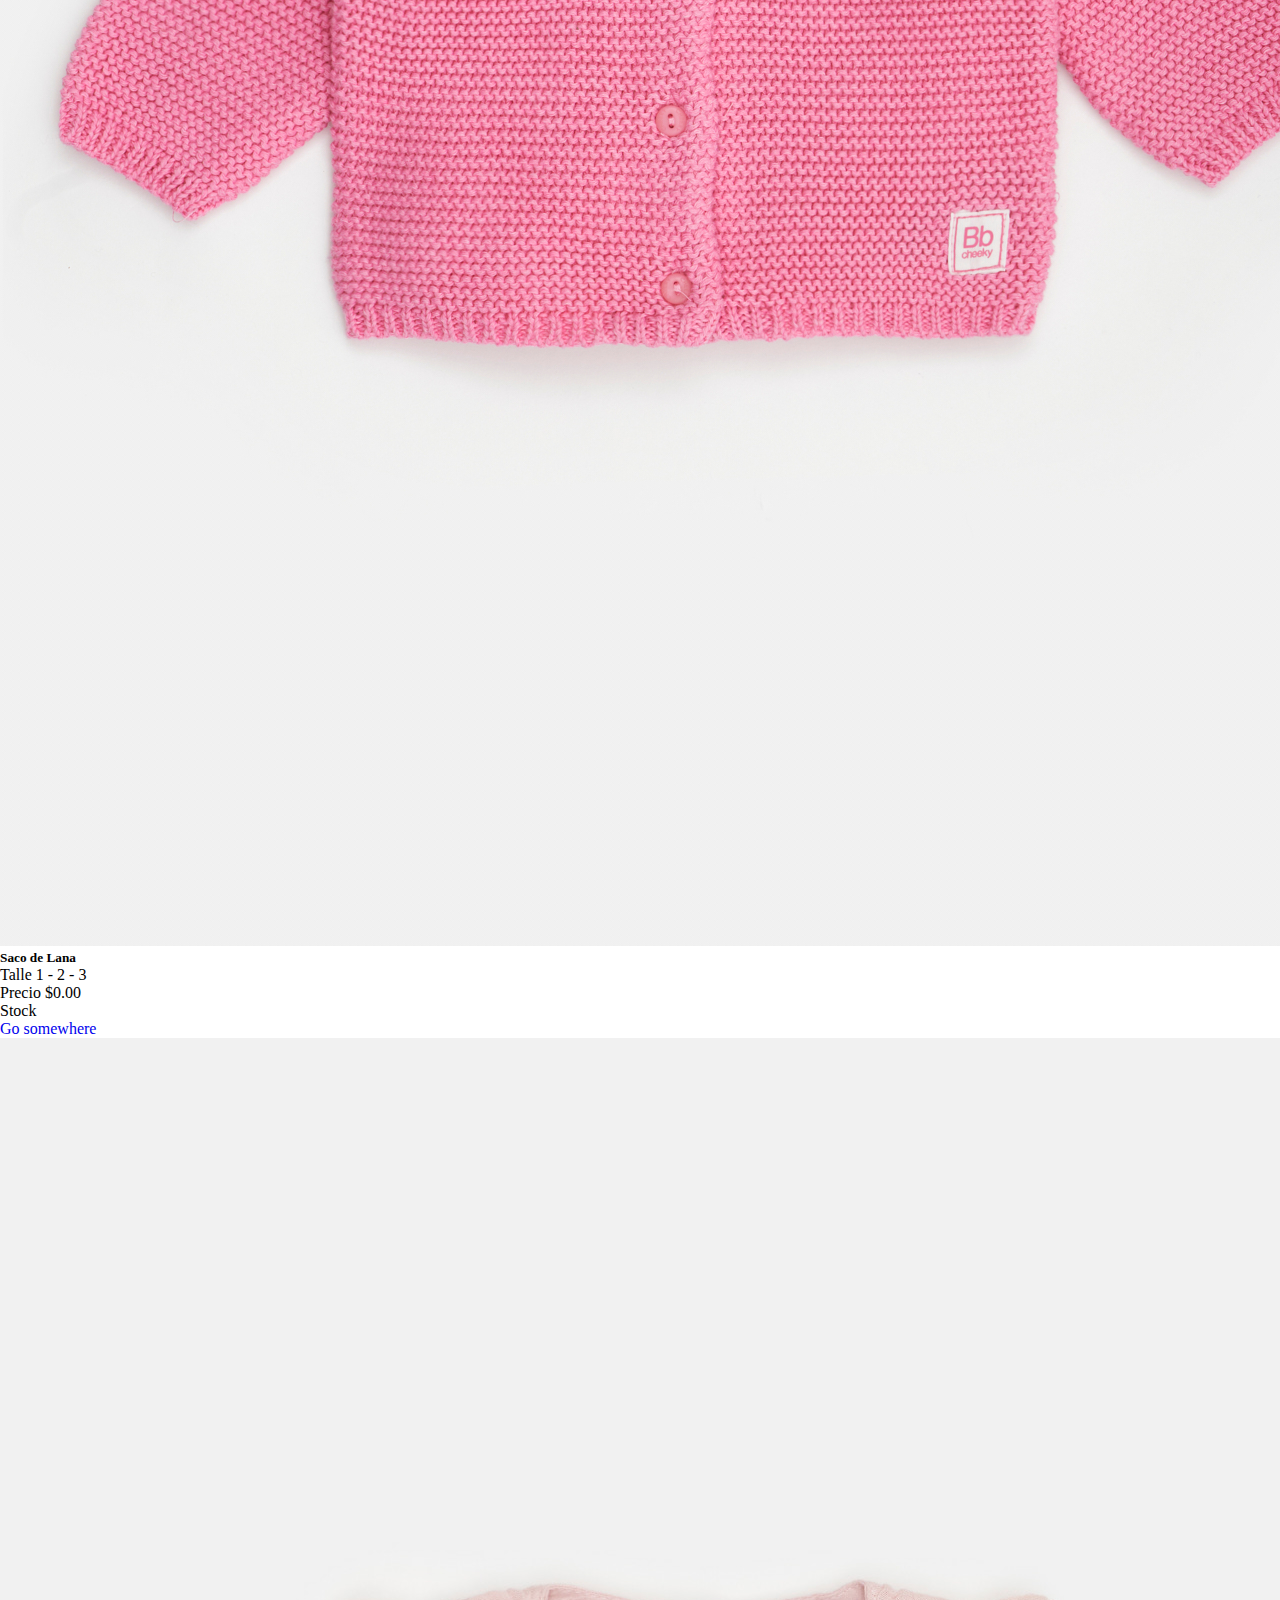
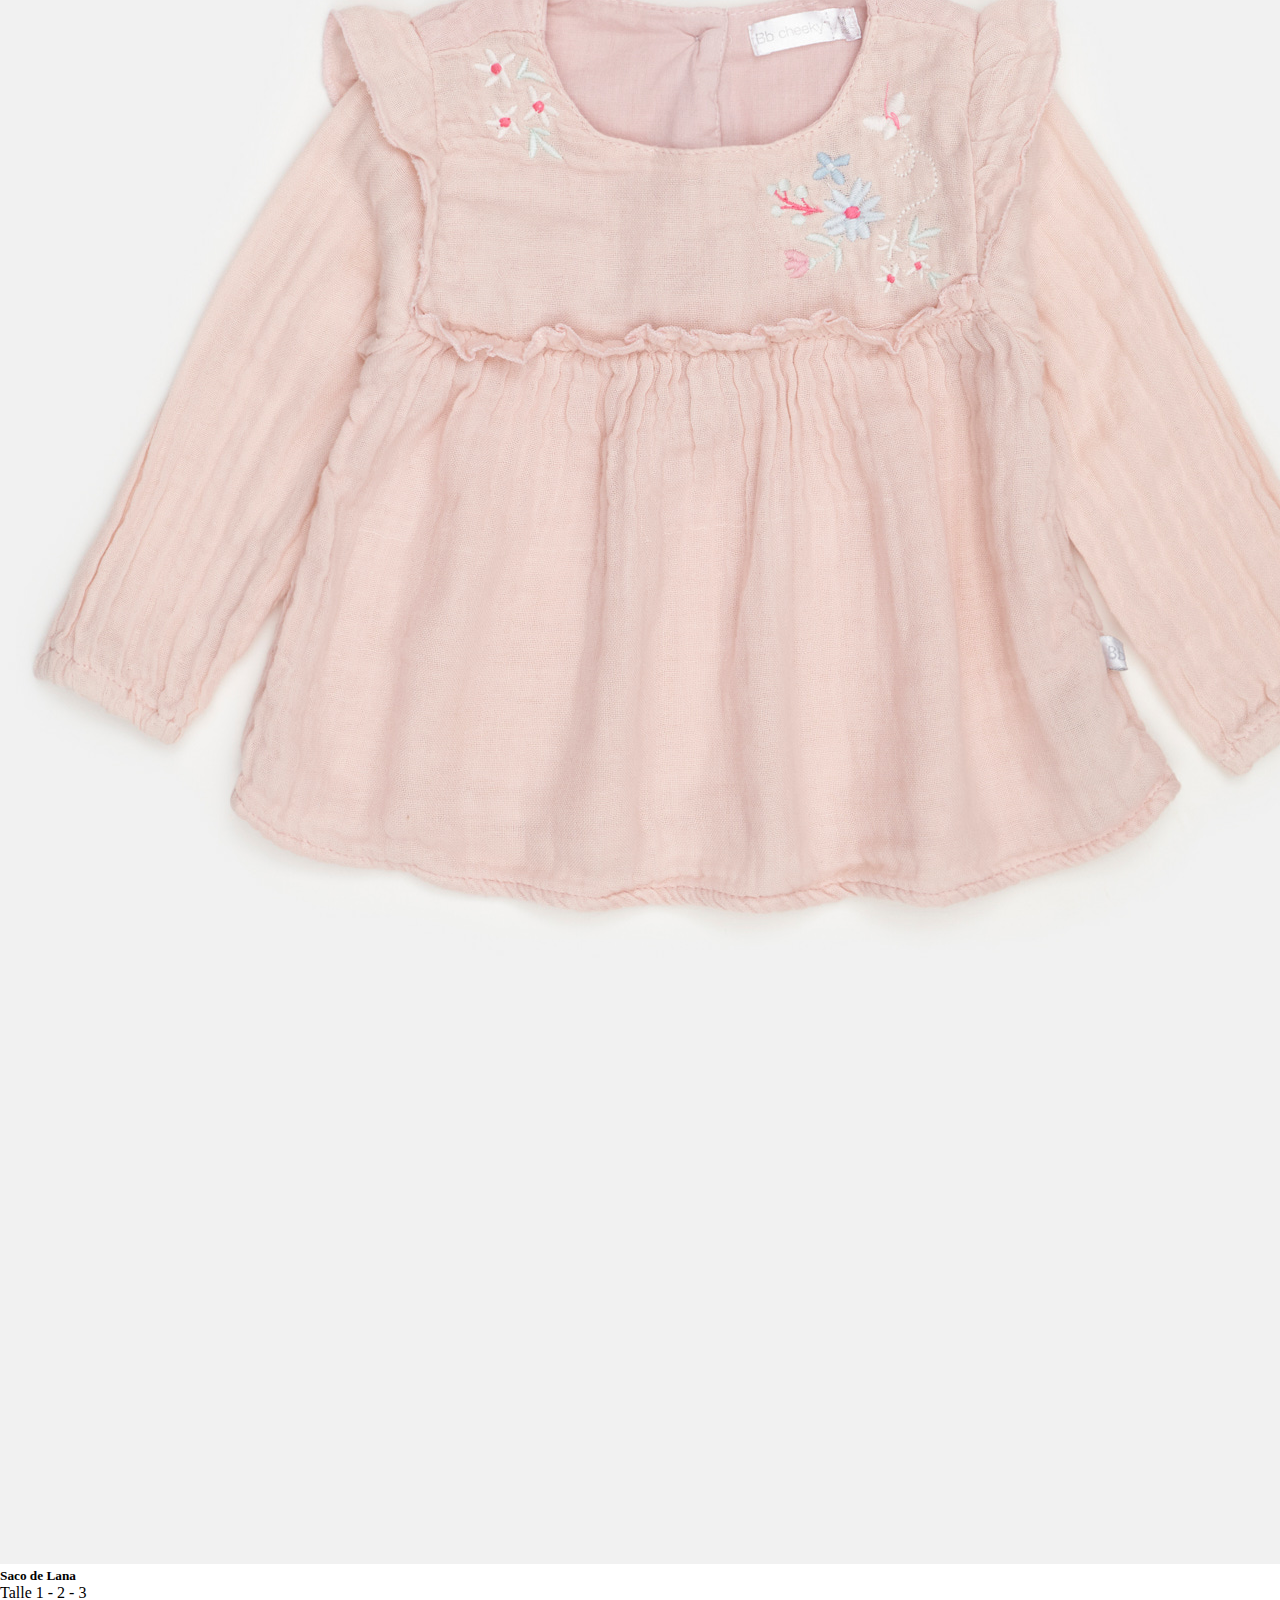
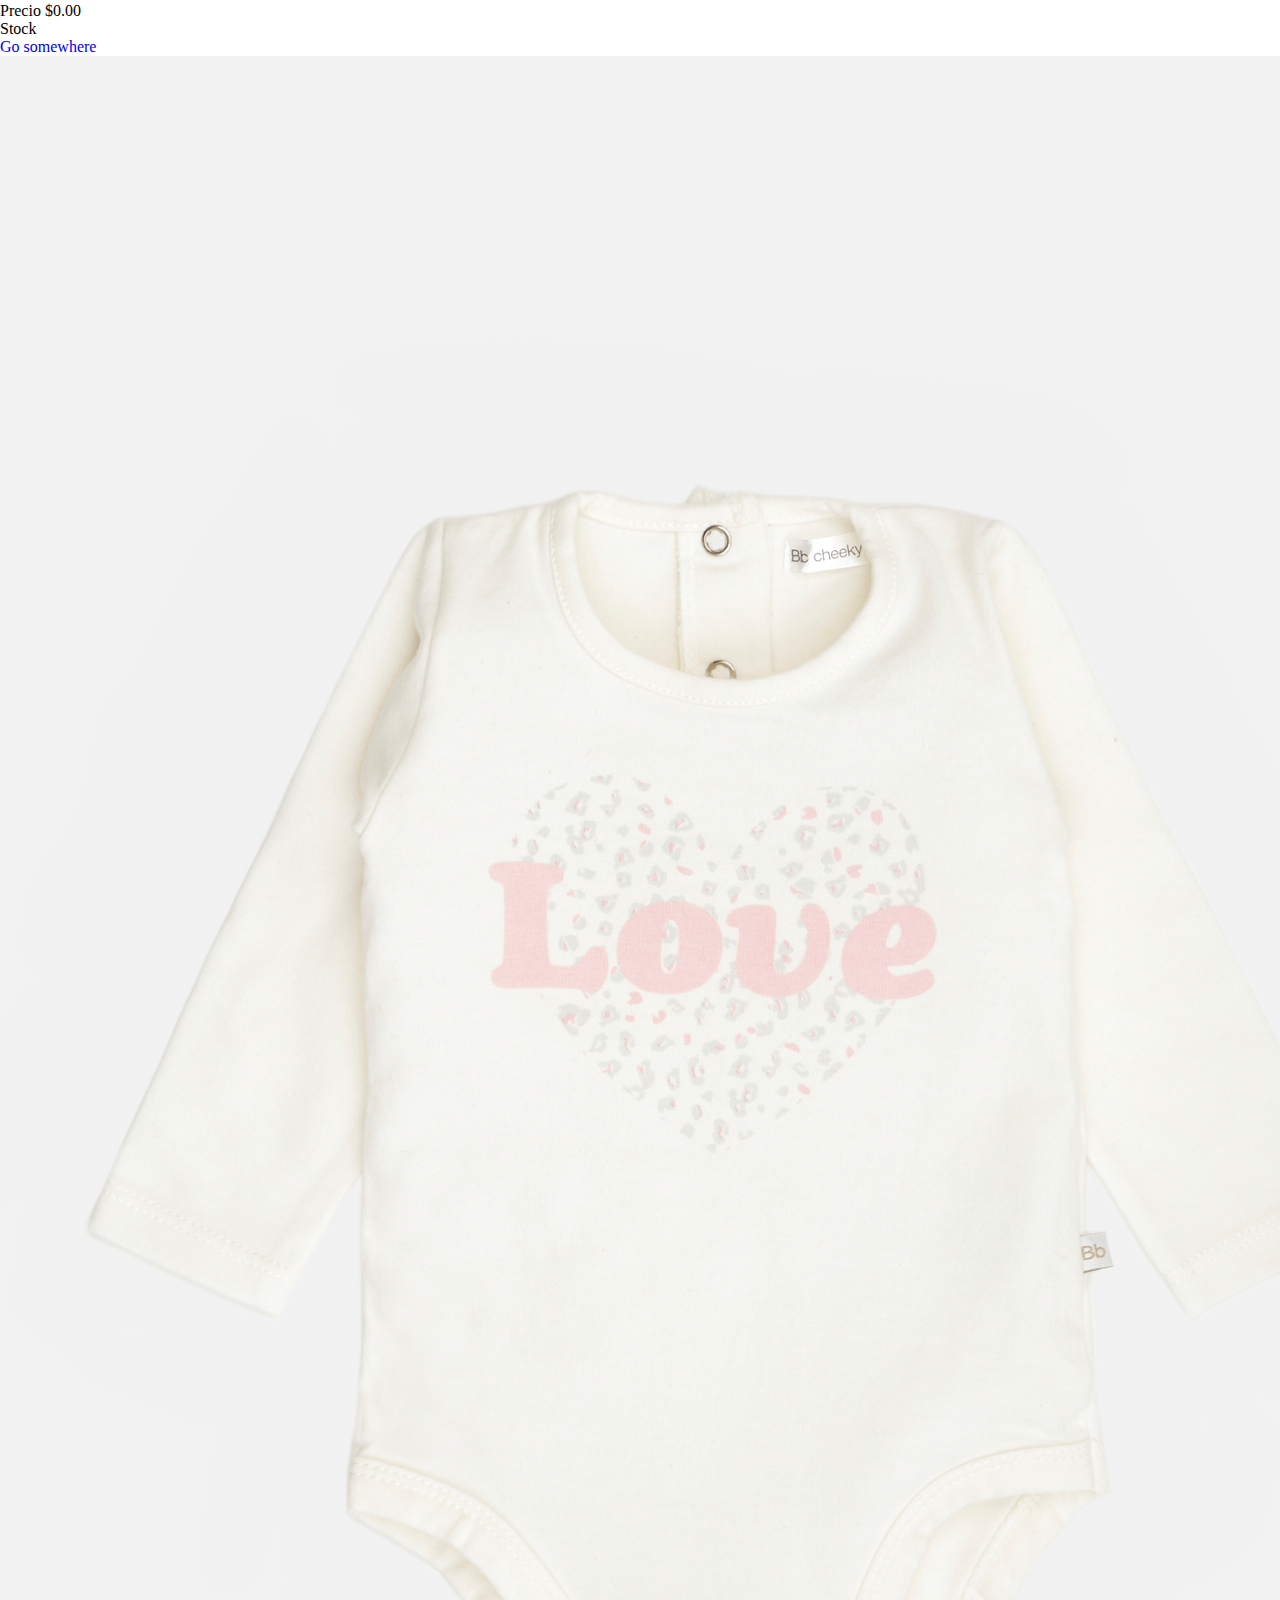
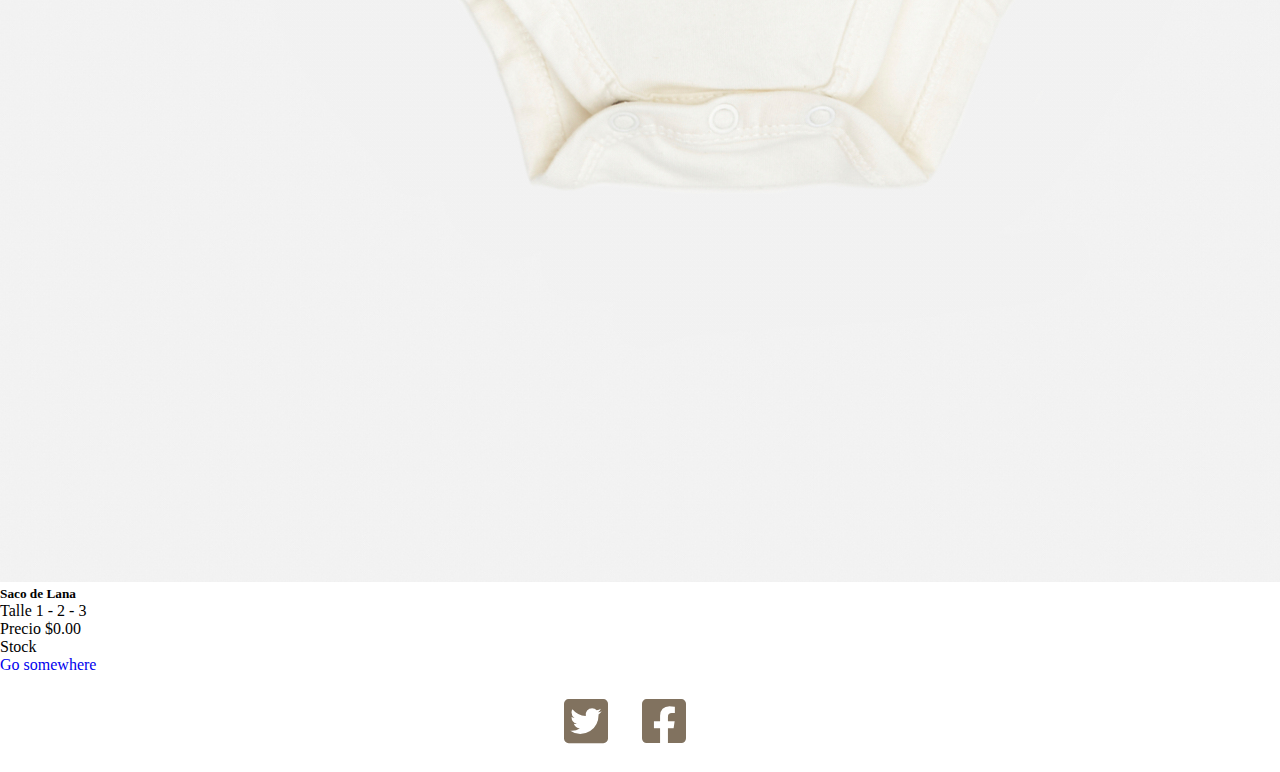
<file: desafio6/link-public/niño.html>
<!DOCTYPE html>
<html lang="es">

<head>
  <meta charset="UTF-8">
  <meta http-equiv="X-UA-Compatible" content="IE=edge">
  <meta name="viewport" content="width=device-width, initial-scale=1.0">
  <title>Ropa Baby</title>
  <!-- link de logos -->
  <link rel="stylesheet" href="../estilo/css-/all.min.css">
  <!-- link de font-Fuentes -->
  <link href="https://fonts.googleapis.com/css2?family=Nova+Slim&display=swap" rel="stylesheet">
  <link href="https://fonts.googleapis.com/css2?family=Amatic+SC:wght@700&display=swap" rel="stylesheet">
  <link href="https://fonts.googleapis.com/css2?family=Rye&display=swap" rel="stylesheet">

  <!-- link animate -->
  <link
  rel="stylesheet"
  href="https://cdnjs.cloudflare.com/ajax/libs/animate.css/4.1.1/animate.min.css"
  />
  

  <!-- en internet -->
  <!--LINK DE BOOTSTRAP-4.1.3-CSS-->
  <link rel="stylesheet" href="https://stackpath.bootstrapcdn.com/bootstrap/4.1.3/css/bootstrap.min.css"
    integrity="sha384-MCw98/SFnGE8fJT3GXwEOngsV7Zt27NXFoaoApmYm81iuXoPkFOJwJ8ERdknLPMO" crossorigin="anonymous">

  <!-- link de estilos -->
  <link rel="stylesheet" href="../estilo/estilo.css">

</head>

<body>
  <div class="contenedor-bootstrap">

    <!-- Comienzo de HEADER -->
    <header class="header-boots ">
      <div class="container-fluid ">

        <!-- Logo / menu -->
        <div class=" row nav-color p-4 ">
          <!-- Logo -->
          <div class="logo logo-block col-12 col-md-12 col-lg-3  d-flex justify-content-center mt-1">
            <a class="line" href="../index.html">
              <h2 class="animate__animated animate__fadeInRight animate__slow text-success">My Baby</h2>
            </a>
          </div>

          <!-- Menu -->
          <div class="col-12 col-md-12 col-lg-9 d-flex justify-content-center justify-content-lg-end">
            <nav class="navbar navbar-expand-lg navbar-light">
              <button class="navbar-toggler" type="button" data-toggle="collapse" data-target="#navbarSupportedContent"
                aria-controls="navbarSupportedContent" aria-expanded="false" aria-label="Toggle navigation">
                <span class="navbar-toggler-icon"></span>
              </button>

              <div class="collapse navbar-collapse" id="navbarSupportedContent">
                <ul class="navbar-nav mr-auto">
                  <li class="nav-item active">
                    <a class="nav-link" href="../index.html">Inicio <span class="sr-only">(current)</span></a>
                  </li>
                  <li class="nav-item">
                    <a class="nav-link" href="niña.html">Niña</a>
                  </li>
                  <li class="nav-item">
                    <a class="nav-link" href="niño.html">Niño</a>
                  </li>
                  <li class="nav-item">
                    <a class="nav-link" href="bebe.html">Bebe</a>
                  </li>
                  <li class="nav-item">
                    <a class="nav-link" href="contacto.html">Contacto</a>
                  </li>
                </ul>
              </div>
            </nav>
          </div>
        </div>

        <!-- Slider -->
        <div class="row p-0">
          <div class="col-12 p-0">
            <div class="carousel slide" id="principial-carousel" data-ride="carousel">

              <!-- INDICADORES CANTIDAD DE IMAGENES -->
              <ol class="carousel-indicators">
                <li data-target="#principial-carousel" data-slide="0 active"></li>
                <li data-target="#principial-carousel" data-slide="1"></li>
                <li data-target="#principial-carousel" data-slide="2"></li>
              </ol>

              <!-- slider cpon IMG -->
              <div class="carousel-inner">
                <div class="carousel-item active ">
                  <img class="tamaño " src="../imagenBebe/imag3.jpg" alt="">
                </div>

                <div class="carousel-item ">
                  <img class="tamaño" src="../imagenBebe/imag2.jpg" alt="">
                </div>

                <div class="carousel-item ">
                  <img class="tamaño" src="../imagenBebe/imag1.jpg" alt="">
                </div>
              </div>

              <!-- INDICADORES DE FLECHA anterior y siguiente -->
              <a href="#principial-carousel" class="carousel-control-prev" data-slide="prev">
                <span class="carousel-control-prev-icon" aria-hidden="true"></span>
                <span class="sr-only">Anterior</span>
              </a>

              <a href="#principial-carousel" class="carousel-control-next" data-slide="next">
                <span class="carousel-control-next-icon" aria-hidden="true"></span>
                <span class="sr-only">Siguiente</span>
              </a>
            </div>
          </div>
        </div>
      </div>
    </header>

    <!-- Comienzo del MAIN-->
    <main class="main-boots">
      <h2 class="p-3 btn-light d-flex justify-content-center">Nuestros Productos</h2>
      <section class="seccion-1">
        <!-- Articulo a  -->
        <div class="row">
          <div class="col-12 col-md-6 col-lg-4 d-flex justify-content-center justify-content-md-center " >
            <div class="card" style="width: 24rem;">
              <img class=" scale card-img-top" src="../imagenBebe/artB1.jpg" alt="Arti-B1">
              <div class="card-body">
                <h5 class="card-title">Saco de Lana</h5>
                <p class="card-text">Talle 1 - 2 - 3 </p>
                <p class="card-text">Precio $0.00</p>
                <p class="card-text">Stock</p>
                <a href="#" class="btn btn-success">Go somewhere</a>
              </div>
            </div>
          </div>
        

          <!-- Articulo b -->
          <div class="col-12 col-md-6 col-lg-4 d-flex justify-content-center justify-content-md-center " >
            <div class="card" style="width: 24rem;">
                <img class="scale card-img-top" src="../imagenBebe/artB2.jpg" alt="Arti-B1">
                <div class="card-body">
                  <h5 class="card-title">Saco de Lana</h5>
                  <p class="card-text">Talle 1 - 2 - 3 </p>
                  <p class="card-text">Precio $0.00</p>
                  <p class="card-text">Stock</p>
                  <a href="#" class="btn btn-success">Go somewhere</a>
                </div>
                
              </div>
          </div>

          <!-- Articulo c -->
          <div class="col-12 col-md-6 col-lg-4 d-flex justify-content-center justify-content-md-center " >
            <div class="card" style="width: 24rem;">
                <img class="scale card-img-top" src="../imagenBebe/artB3.jpg" alt="Arti-B1">
                <div class="card-body">
                  <h5 class="card-title">Saco de Lana</h5>
                  <p class="card-text">Talle 1 - 2 - 3 </p>
                  <p class="card-text">Precio $0.00</p>
                  <p class="card-text">Stock</p>
                  <a href="#" class="btn btn-success">Go somewhere</a>
                </div>
              </div>
            </div>
          </div>
        </div>
      </section>
    </main>
    <!-- fIN DE main -->

    <!-- mis redes sociales -->
    <div class="social-grid">
      <div class="social-icon">
        <a href="#"><i class="fab fa-twitter-square" aria-hidden="true"></i></a>
        <a href="#"><i class="fab fa-facebook-square" aria-hidden="true"></i></a>
      </div>
    </div>


    <!-- Comienzo de ASIDE -->
    <aside>

    </aside>
    <!-- Fin de ASIDE -->

    <!-- Comienzo de FOOTER -->
    <footer class="">
    </footer>
    <!--Fin de FOOTER  -->

  </div>

  <!-- JAVA-SCRIPT con JQUERY-->
  <script src="https://code.jquery.com/jquery-3.3.1.slim.min.js"></script>
  <script src="https://cdnjs.cloudflare.com/ajax/libs/popper.js/1.14.3/umd/popper.min.js"></script>
  <script src="https://stackpath.bootstrapcdn.com/bootstrap/4.1.3/js/bootstrap.min.js"></script>

</body>

</html>
</file>
<file: desafio6/estilo/estilo.css>
* {
    margin: 0px;
    padding: 0px;
    box-sizing: border-box;
}

body {
    background-color: rgb(196, 183, 166);
}

a, li {
    text-decoration: none;
    list-style: none;
}


.padre{
    display: flex;
    flex-flow: column nowrap;
    width: 100%;
    height: 80%;
}
    .header{
        width: auto;
        height: 900px;
        background: url(../imagenBebe/imag1.jpg);
        background-position: top;
        background-size: cover;
        display: flex;
        flex-flow: column nowrap;
        

    }
        .menu{
            background: rgba(0, 0, 0, .1);
            display: flex;
            flex-flow: row;
            height: 90px;
            align-items: center;
            border-bottom: 1px solid  rgba(255,255,255,0.5);
        }
            .logo{
                flex: 1 1 auto;
                font-family: 'Nova Slim', cursive;
                opacity:0.4;
                text-transform: uppercase;
                font-size: 40px;
                text-align: center;
                
            }
            .nav{
                flex: 5 1 auto;
                letter-spacing: 20px;
                text-align: center;
            }

                .nav ul li{
                    font-family: 'Amatic SC', cursive;
                    letter-spacing: 3px;
                    text-align: center;
                    display: inline-block;
                }
                    .nav a {
                        color: rgb(129, 114, 95);
                        font-weight: 100;
                        font-size: 25px;
                        word-spacing: 100px;

                    }
                    .nav a:hover{
                        color: rgb(48, 43, 36);
                    }
            .social {
                flex: 2 1 auto;
                text-align: center;
            }
                .social .social-icon a {
                    color: rgb(129, 114, 95);
                    letter-spacing: 20px;
                    font-size: 30px;
                }
                    .social-icon a:hover{
                        color: rgb(48, 43, 36);
                    }
        .texto-principal{
            background: rgba(0, 0, 0, .0);
            display: flex;
            justify-content: center;
            align-items: center;
            height: 900px;
            
        }
            h1{
                font-family: 'Rye', cursive;
                font-size:50px;
                font-weight: 50;
                color: rgb(160, 137, 108);
            }
                h1:hover{
                    color: rgb(105, 85, 60);
                }
    .section{
        background: rgb(0, 0,0, .1);
        display: flex;
        margin: 10px;
        text-align: center;
        border-bottom: 2px solid rgb(160, 137, 108);;
    }
        .articulos-1{
            flex: 1 1 auto;
            flex-flow: row;
        }
        .articulos-2{
            flex: 1 1 auto;
            flex-flow: row;
        }
        .articulos-3{
            flex: 1 1 auto;
            flex-flow: row; 
        }
        .article{
            margin: 10px; 
        }
            .article img{
               width: 90%;  
            }
        .aside{
            flex: 1 1 auto;
            flex-flow: column;
            margin-top: 10px;
            padding: 20px;
            border: 1px solid rgb(196, 166, 136);
        }
            .aside-texto{
                font-size: 30px;
                margin-bottom: 10px;
            }
            .publicidad img{
                width: 200px;
                margin-bottom: 10px;
            }
    .footer{
        background: rgb(168, 173, 231);
        height: 240px;
        text-align: center;
        margin-top: -10px;
        padding: 10px;
        color: brown;
    }
    .grupo1{
        display: flex;
        flex-direction: row;
    }
        .footer div h3{
            font-size: 20px;
            padding-bottom: 10px;
        }
            .Footer-navegacion{
                flex: 2 1 auto;
            }
                .Footer-navegacion li {
                    margin: 5px;
                }
            .mediosPago{
                flex: 1 1 auto;
            }
                .mediosPago img{
                    width: 50px;
                }
                .mediosPago div{
                    margin-top: 5px;
                    margin-bottom: 10px;
                }
            .suscribite{
                flex: 1 1 auto;
            }
                .suscribite input {
                    font-size: 20px;
                    margin-bottom: 10px;  
            }
                .boton span input{
                    background-color: rgb(103, 103, 168);
                    color: rgb(234, 234, 241);
                    padding: 5px 20px;
                    border-radius: 30px;
                }
        .grupo2{
            display: flex;
            flex-direction: column;
            text-align: center;
        }
            .terminos{
                border-top:1px solid maroon;
                margin: 5px;
            }
            .terminos .condicion{
                padding-top: 20px;
                
            }

@media all and (max-width: 1200px){
    .header{
        width: auto;
        height: auto;
    }
    .menu{
        flex-direction: column;
        height: auto;
    }
        .logo{
            flex-direction: column;
        }
        .nav {
            flex-direction: column;
        }
        .section{
            display: flex;
            margin: 10px;
            text-align: center;
            border-bottom: 2px solid rgb(160, 137, 108);;
        }
            .articulos-1{
                flex: 1 1 auto;
                flex-flow: row;
            }
            .articulos-2{
                flex: 1 1 auto;
                flex-flow: row;
            }
            .articulos-3{
                flex: 1 1 auto;
                flex-flow: row; 
            }
            .article{
                margin: 10px; 
            }
                .article img{
                   width: 80%;  
                }
        .aside{
            flex: 1 1 auto;
            flex-flow: column;
        }
            .publicidad img{
                width: 90%;
            }
        
}

@media all and (max-width: 800px){
    .header{
        background-position: top;
        flex-flow: column nowrap;
        background-size: cover;
        max-width: 100%;
        max-height: 500px;
    }
    .texto-principal h1{
        font-size:30px;
        letter-spacing: 3px;
    }
}

@media all and (max-width: 550px){
    .header{
        background-size: cover;
        max-width: 100%;
        max-height: 300px;
    }
    .nav ul li i{
        display: none; 
    }
    .menu{
        display: block;
    }
        .nav ul li{
            display: block;
            text-align: left;
        }
            .nav a{
                color: rgb(86, 68, 187);
                padding-left: 10px;
            }
            .nav a:hover{
                color: black;
            }
        
        .social-icon {
            display: block;
            text-align: left;
        }
        .social-icon i{
            color: rgb(35, 115, 129);
        }
        .texto-principal h1{
            color:rgb(35, 115, 129);
        }
    .section{
        display: block;
    }
        .articulos-1{
            display: flex;
        }
        .articulos-2{
            display: flex;
        }
        .articulos-3{
            display: flex;
        }
        .aside{
            display: flex;
            justify-content: space-evenly;
        }
            .enColumna{
                display: flex;
                justify-content: space-evenly;            }
                .publicidad{
                    display: inline-block;
                }
                .publicidad img{
                    width: 100px;
                }
    
}

/* **************** GRIDS ***************** */

.padre-GRID{
    display: grid;
    margin: 0px;
    grid-template-areas:
    "nav header header"
    "nav articulo-a aside"
    "nav articulo-b aside"
    "nav footer footer"
    ;
    grid-template-rows: 150px 1fr 1fr auto;
    grid-template-columns: 25% auto 20%;
    grid-column-gap: 0px;
    grid-row-gap: 0px;
    height: 100vh;
    background-color: rgb(206, 156, 156)
}
.BORDER{
    border: 1px solid rgb(231, 185, 185);
    padding: 10px;
    background-color: rgb(206, 156, 156)
}    
header{
    grid-area: header;
}  
footer{
    grid-area: footer;
}  
main .articulo-a{
    grid-area: main;
}
main .articulo-b{
    grid-area: main;
}
nav{
    grid-area: nav;
}
aside{
    grid-area: aside;
}

.header-grid{
    text-align: center;
}
.nav-grid h2{
    font-size: 20px;
    padding: 30px;
    text-align: left;
    color: rgb(129, 114, 95);
}
.nav-grid ul li{
    font-family: 'Amatic SC', cursive;
    letter-spacing: 3px;
    text-align: center;
    padding-bottom: 30px;
    font-size: 30px;
            color: rgb(129, 114, 95);

}
    .nav-grid a {
        color: rgb(129, 114, 95);
        font-weight: 100;
        font-size: 25px;
        word-spacing: 100px;
    }
    .nav-grid a:hover{
        color: rgb(48, 43, 36);
    }
    .social-grid {
        text-align: center;
        padding: 20px;
    }
        .social-grid .social-icon a {
            color: rgb(129, 114, 95);
            font-size: 50px;
            letter-spacing: 30px;
        }
            .social-icon a:hover{
                color: rgb(48, 43, 36);
            }

.contenedor-main{
    width: 100%;
    height: 1000px;
}

/* -- ESTILOS PARA BOOTSTRAP */
.nav-color{
    background-color: rgb(230, 230, 179);
}
    .line:hover{
        text-decoration: none;
    }
.tamaño{
    width: 100%;
    height: 600px;
}
.scale:hover{
    transform: scale(1.2);
}


/* responsive */
</file>
